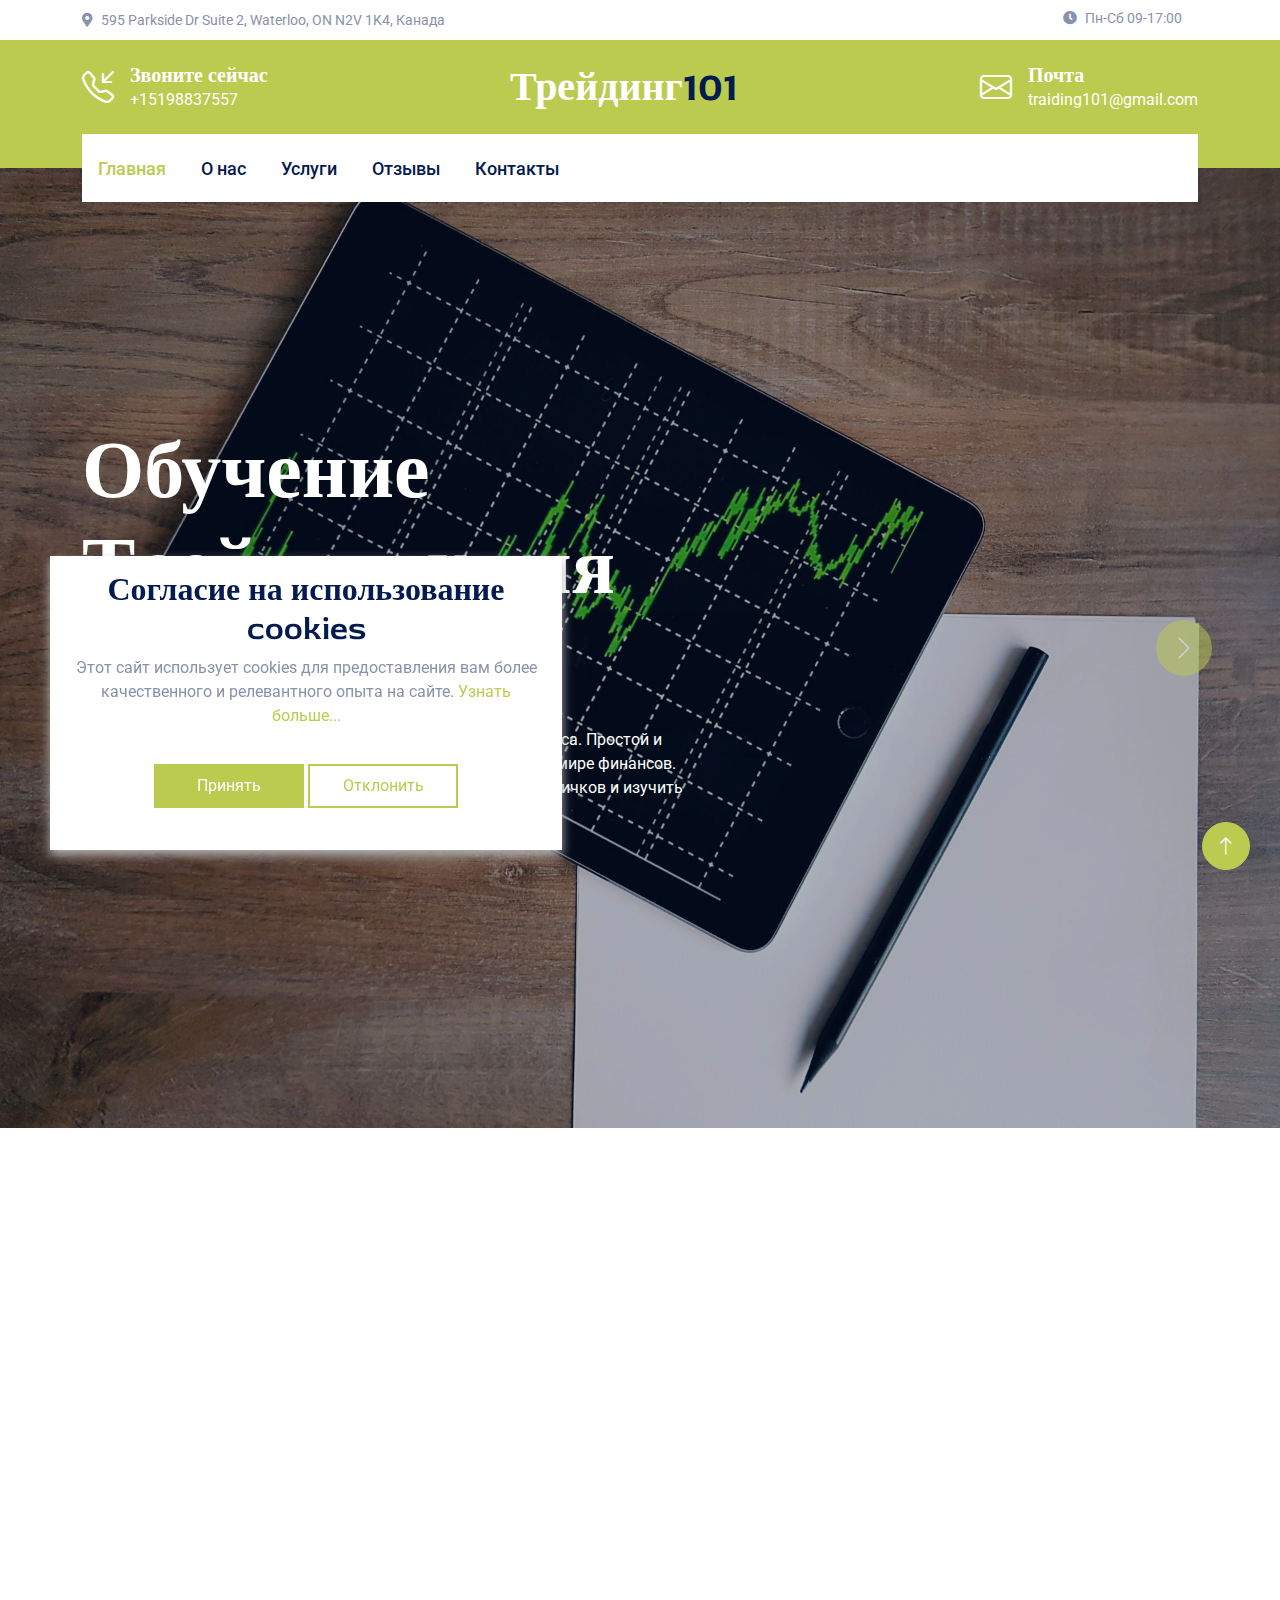
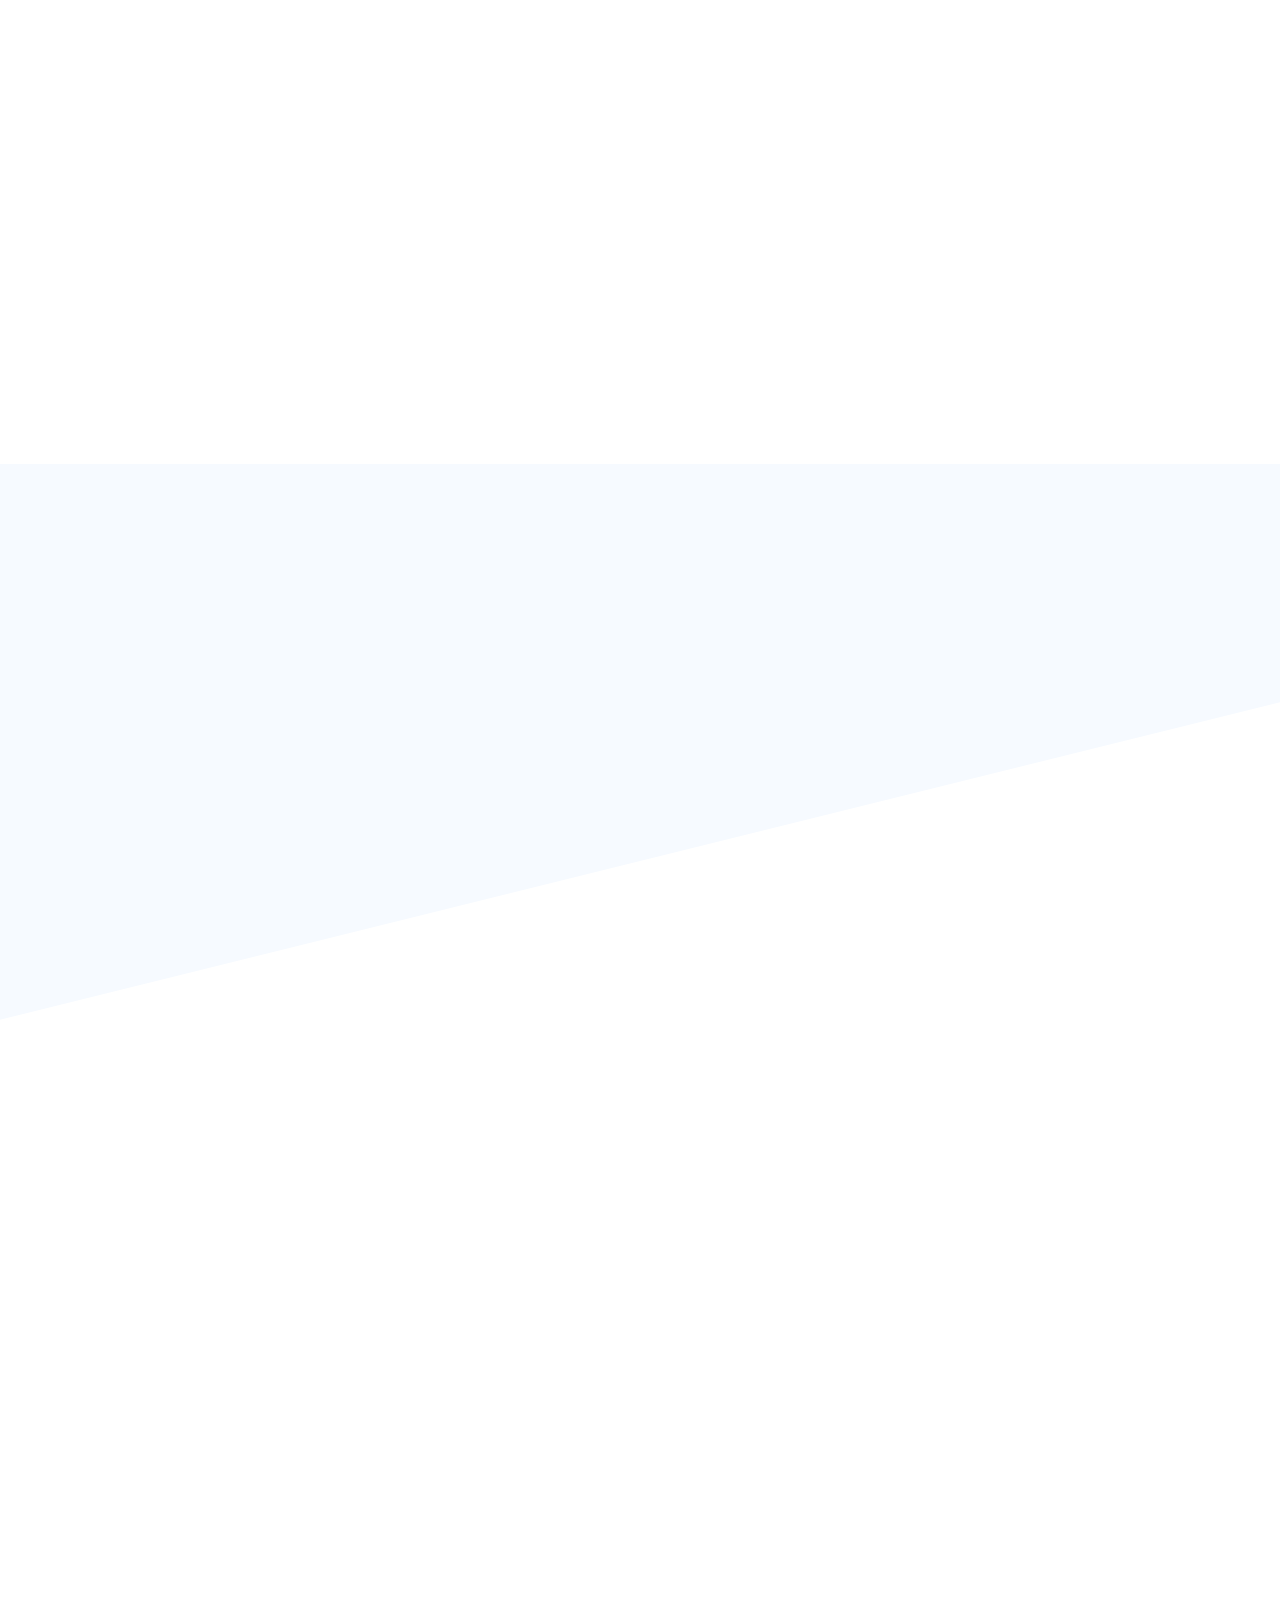
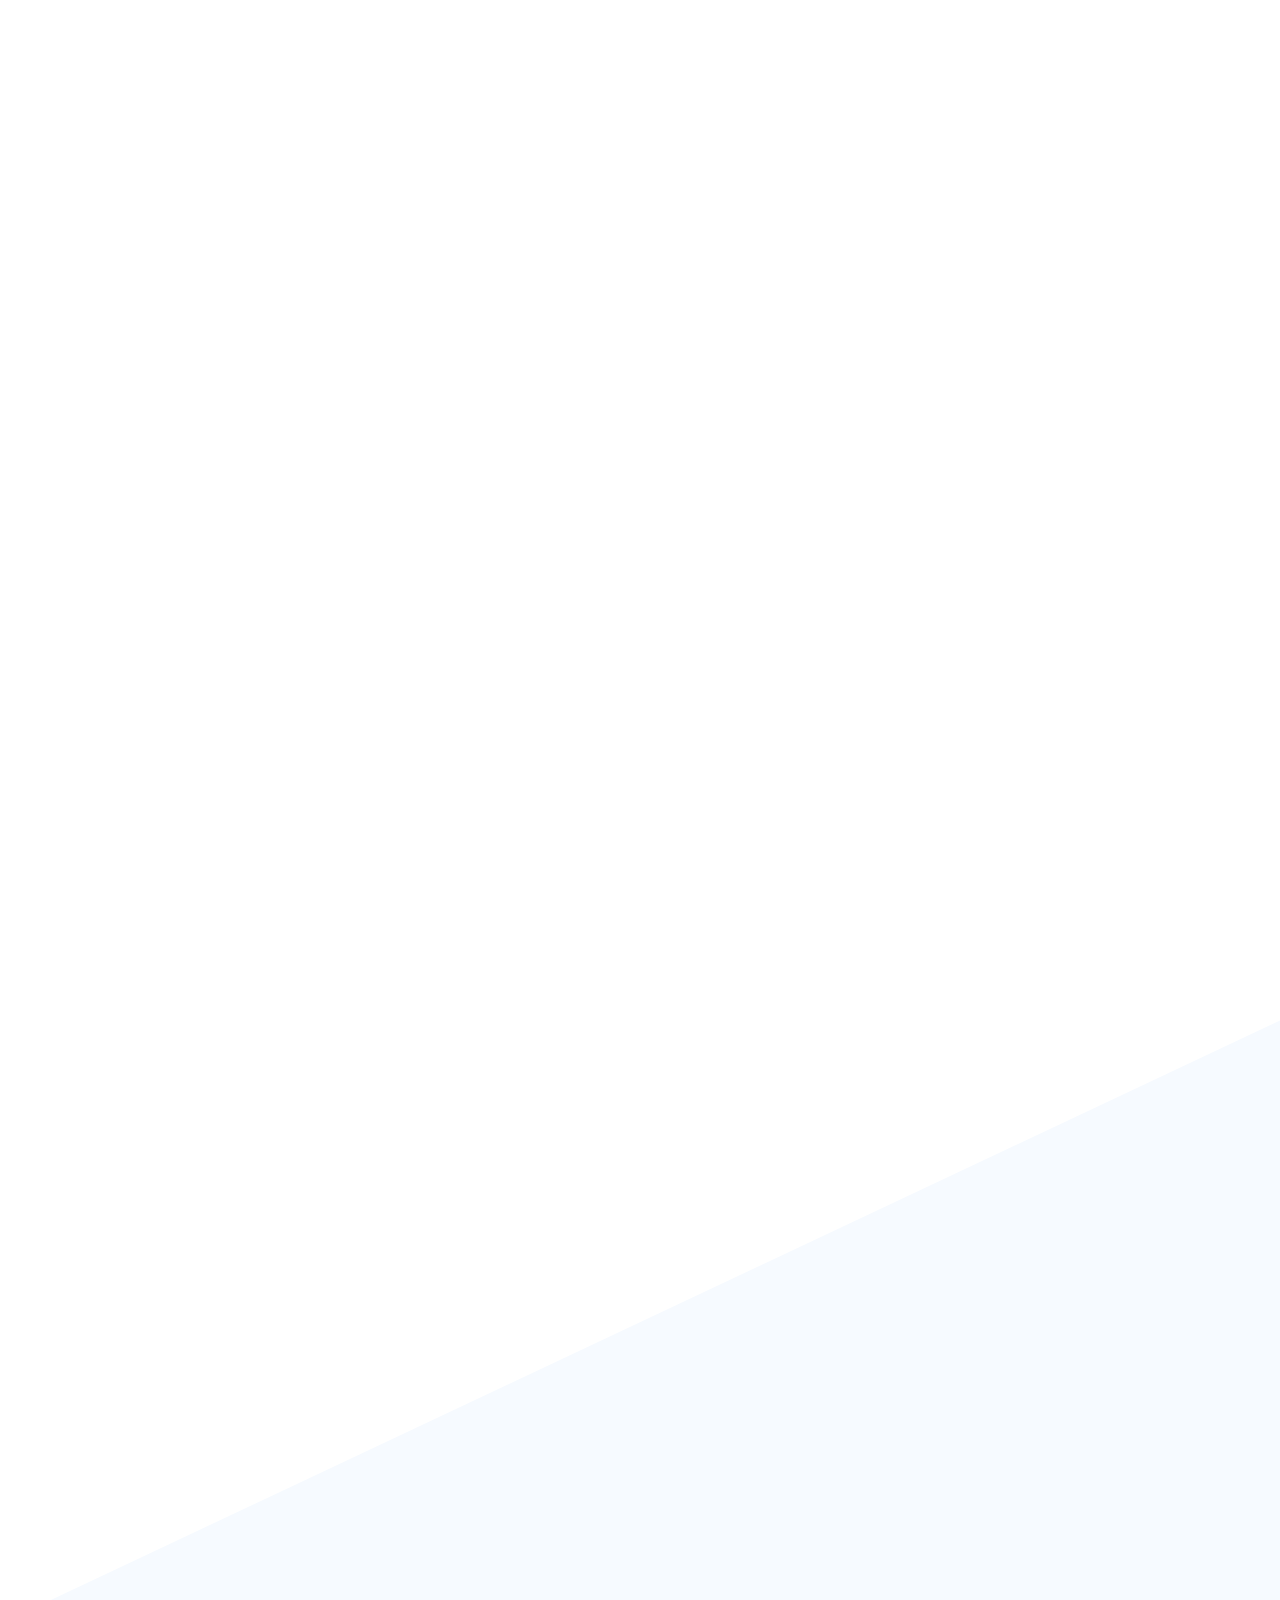
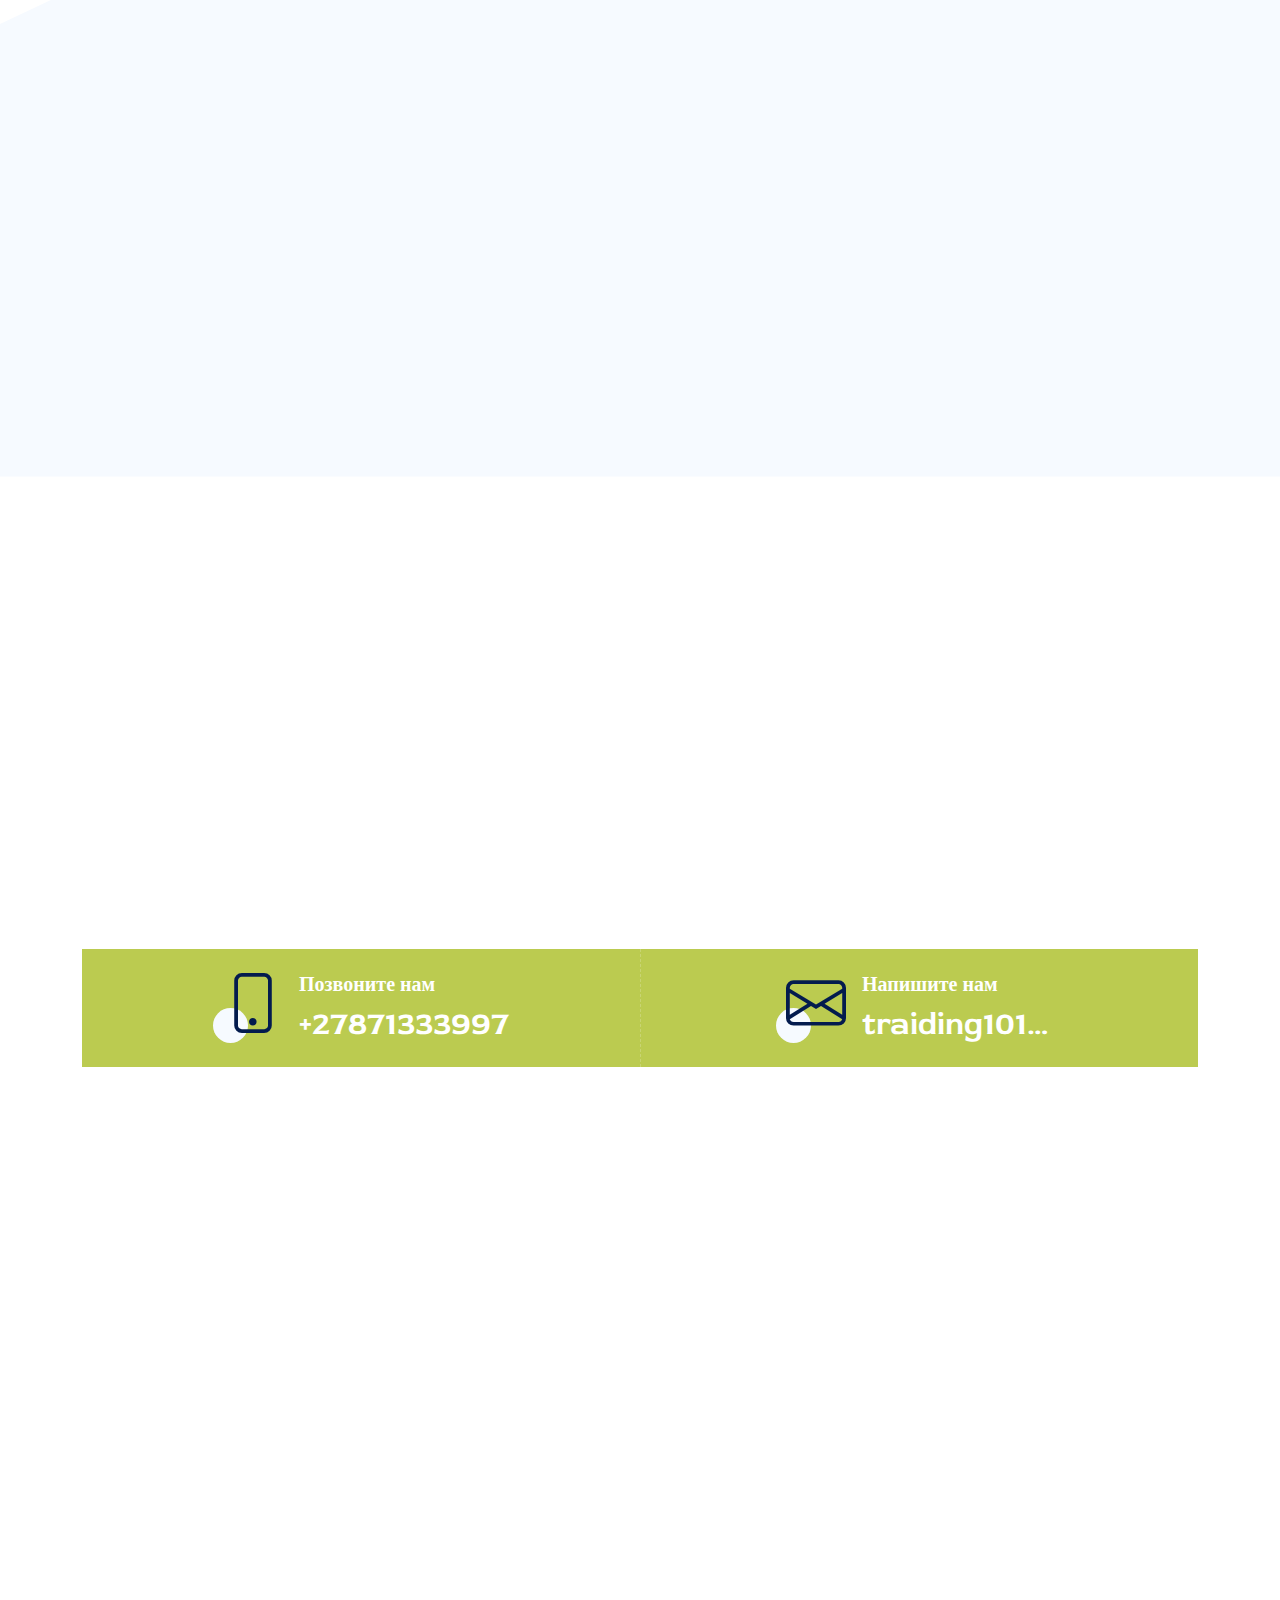
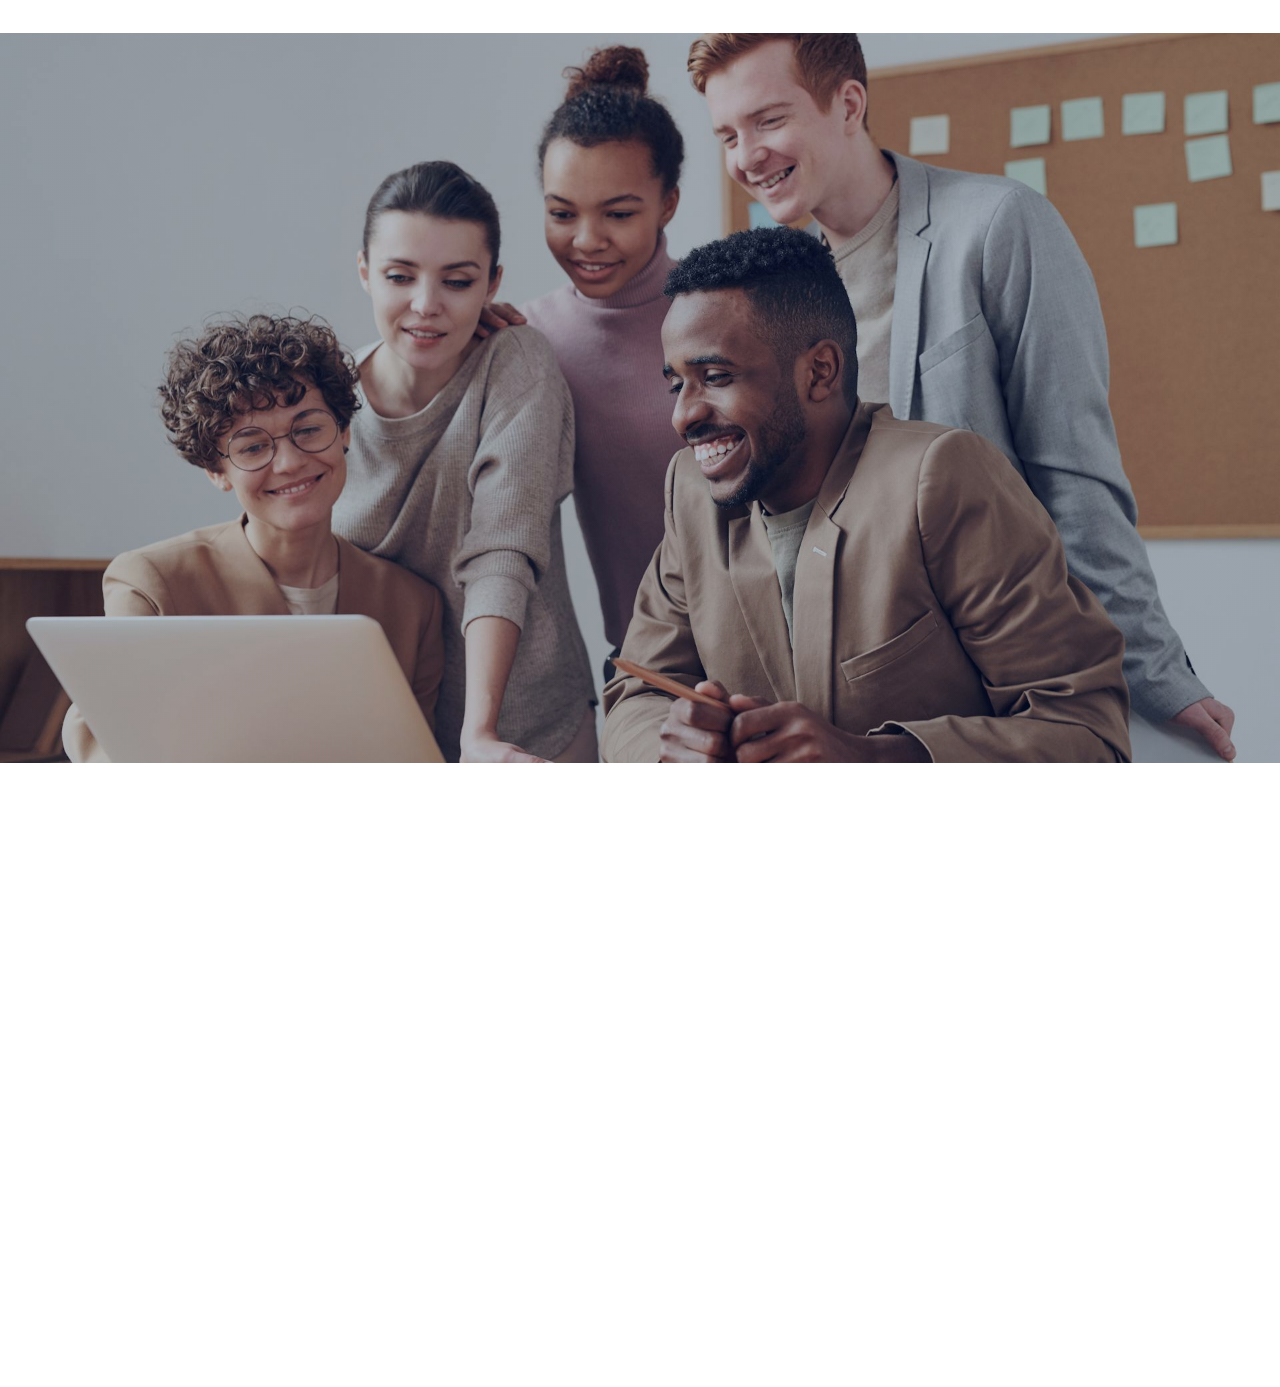
<file: index.html>
<!DOCTYPE html>
<html lang="en">
    <head>
        <meta charset="utf-8" />
        <title>Трейдинг</title>
        <meta content="width=device-width, initial-scale=1.0" name="viewport" />
        <meta content="" name="keywords" />
        <meta content="" name="description" />

        <!-- Favicon -->
        <link href="img/favicon.ico" rel="icon" />

        <!-- Google Web Fonts -->
        <link rel="preconnect" href="https://fonts.googleapis.com" />
        <link rel="preconnect" href="https://fonts.gstatic.com" crossorigin />
        <link
            href="https://fonts.googleapis.com/css2?family=Roboto:wght@400;500&family=Red+Rose:wght@600;700&display=swap"
            rel="stylesheet"
        />

        <!-- Icon Font Stylesheet -->
        <link
            href="https://cdnjs.cloudflare.com/ajax/libs/font-awesome/5.10.0/css/all.min.css"
            rel="stylesheet"
        />
        <link
            rel="stylesheet"
            href="https://cdn.jsdelivr.net/npm/bootstrap-icons@1.10.4/font/bootstrap-icons.css"
        />

        <!-- Libraries Stylesheet -->
        <link href="lib/animate/animate.min.css" rel="stylesheet" />
        <link
            href="lib/owlcarousel/assets/owl.carousel.min.css"
            rel="stylesheet"
        />

        <!-- Customized Bootstrap Stylesheet -->
        <link href="css/bootstrap.min.css" rel="stylesheet" />

        <!-- Template Stylesheet -->
        <link href="css/style.css" rel="stylesheet" />
    </head>

    <body>
        <!-- Spinner Start -->
        <div
            id="spinner"
            class="show bg-white position-fixed translate-middle w-100 vh-100 top-50 start-50 d-flex align-items-center justify-content-center"
        >
            <div
                class="spinner-border text-primary"
                role="status"
                style="width: 3rem; height: 3rem"
            ></div>
        </div>
        <!-- Spinner End -->

        <!-- Topbar Start -->
        <div class="container-fluid py-2 d-none d-lg-flex">
            <div class="container">
                <div class="d-flex justify-content-between">
                    <div>
                        <small class="me-3"
                            ><i class="fa fa-map-marker-alt me-2"></i>595
                            Parkside Dr Suite 2, Waterloo, ON N2V 1K4,
                            Канада</small
                        >
                    </div>
                    <nav class="breadcrumb mb-0">
                        <small class="me-3"
                            ><i class="fa fa-clock me-2"></i>Пн-Сб
                            09-17:00</small
                        >
                    </nav>
                </div>
            </div>
        </div>
        <!-- Topbar End -->

        <!-- Brand Start -->
        <div
            class="container-fluid bg-primary text-white pt-4 pb-5 d-none d-lg-flex"
        >
            <div class="container pb-2">
                <div class="d-flex align-items-center justify-content-between">
                    <div class="d-flex">
                        <i class="bi bi-telephone-inbound fs-2"></i>
                        <div class="ms-3">
                            <h5 class="text-white mb-0">Звоните сейчас</h5>
                            <span>+15198837557</span>
                        </div>
                    </div>
                    <a href="index.html" class="h1 text-white mb-0"
                        >Трейдинг<span class="text-dark">101</span></a
                    >
                    <div class="d-flex">
                        <i class="bi bi-envelope fs-2"></i>
                        <div class="ms-3">
                            <h5 class="text-white mb-0">Почта</h5>
                            <span>traiding101@gmail.com</span>
                        </div>
                    </div>
                </div>
            </div>
        </div>
        <!-- Brand End -->

        <div class="container-fluid sticky-top">
            <div class="container">
                <nav
                    class="navbar navbar-expand-lg navbar-light bg-white py-lg-0 px-lg-3"
                >
                    <button
                        type="button"
                        class="navbar-toggler me-0"
                        data-bs-toggle="collapse"
                        data-bs-target="#navbarCollapse"
                    >
                        <span class="navbar-toggler-icon"></span>
                    </button>
                    <div class="collapse navbar-collapse" id="navbarCollapse">
                        <div class="navbar-nav">
                            <a
                                href="index.html"
                                class="nav-item nav-link active"
                                >Главная</a
                            >
                            <a href="#about" class="nav-item nav-link">О нас</a>
                            <a href="#service" class="nav-item nav-link"
                                >Услуги</a
                            >
                            <a href="#testimonial" class="nav-item nav-link"
                                >Отзывы</a
                            >
                            <a href="#contact" class="nav-item nav-link"
                                >Контакты</a
                            >
                        </div>
                    </div>
                </nav>
            </div>
        </div>

        <!-- Carousel Start -->
        <div class="container-fluid header-carousel px-0 mb-5">
            <div
                id="header-carousel"
                class="carousel slide carousel-fade"
                data-bs-ride="carousel"
            >
                <div class="carousel-inner">
                    <div class="carousel-item active">
                        <img
                            class="w-100"
                            src="img/carousel-1.jpg"
                            alt="Image"
                        />
                        <div class="carousel-caption">
                            <div class="container">
                                <div class="row justify-content-start">
                                    <div class="col-lg-7 text-start">
                                        <h1
                                            class="display-1 text-white animated slideInRight mb-3"
                                        >
                                            Обучение Трейдингу для Новичков
                                        </h1>
                                        <p class="mb-5 animated slideInRight">
                                            Узнайте основы трейдинга с помощью
                                            нашего бесплатного курса. Простой и
                                            понятный курс трейдера поможет вам
                                            сделать первые шаги в мире финансов.
                                            Идеально подходит для тех, кто хочет
                                            начать трейдинг для новичков и
                                            изучить основные стратегии торговли.
                                        </p>
                                    </div>
                                </div>
                            </div>
                        </div>
                    </div>
                    <div class="carousel-item">
                        <img
                            class="w-100"
                            src="img/carousel-2.jpg"
                            alt="Image"
                        />
                        <div class="carousel-caption">
                            <div class="container">
                                <div class="row justify-content-end">
                                    <div class="col-lg-7 text-end">
                                        <h1
                                            class="display-1 text-white animated slideInLeft mb-3"
                                        >
                                            Трейдинг с помощью ИИ
                                        </h1>
                                        <p class="mb-5 animated slideInLeft">
                                            Освойте современные технологии в
                                            трейдинге! Научитесь использовать ИИ
                                            для анализа рынков и принятия
                                            решений. Этот курс трейдера
                                            познакомит вас с инновациями,
                                            которые упрощают обучение трейдингу
                                            и делают его более эффективным.
                                        </p>
                                    </div>
                                </div>
                            </div>
                        </div>
                    </div>
                </div>
                <button
                    class="carousel-control-prev"
                    type="button"
                    data-bs-target="#header-carousel"
                    data-bs-slide="prev"
                >
                    <span
                        class="carousel-control-prev-icon"
                        aria-hidden="true"
                    ></span>
                    <span class="visually-hidden">Previous</span>
                </button>
                <button
                    class="carousel-control-next"
                    type="button"
                    data-bs-target="#header-carousel"
                    data-bs-slide="next"
                >
                    <span
                        class="carousel-control-next-icon"
                        aria-hidden="true"
                    ></span>
                    <span class="visually-hidden">Next</span>
                </button>
            </div>
        </div>
        <!-- Carousel End -->

        <!-- About Start -->
        <div class="container-fluid py-5">
            <div class="container">
                <div class="row g-5">
                    <div class="col-lg-6 wow fadeIn" data-wow-delay="0.1s">
                        <div class="row g-0">
                            <div class="col-12">
                                <img
                                    class="img-fluid"
                                    style="width: 100%; height: 100%"
                                    src="img/approach.jpg"
                                />
                            </div>
                        </div>
                    </div>
                    <div class="col-lg-6 wow fadeIn" data-wow-delay="0.5s">
                        <h1 class="display-6 mb-4">
                            Наш Подход к Обучению Трейдингу для Новичков
                        </h1>
                        <p class="mb-4">
                            Мы стремимся сделать обучение трейдингу доступным и
                            эффективным для каждого, кто только начинает
                            осваивать финансовые рынки. Наш бесплатный курс
                            трейдера охватывает все ключевые элементы успешного
                            трейдинга, от базовых понятий до использования
                            современных технологий. Независимо от того, есть ли
                            у вас опыт в торговле или вы только начинаете свой
                            путь, наш курс адаптирован для всех уровней. Особое
                            внимание уделяется трейдингу для новичков, где мы
                            разбираем, как грамотно анализировать рынки,
                            управлять капиталом и строить успешные торговые
                            стратегии. Мы понимаем, что первые шаги в трейдинге
                            могут быть сложными, поэтому наша программа
                            разработана с упором на простоту и постепенное
                            освоение материала. Одна из уникальных особенностей
                            курса — это обучение трейдингу с помощью ИИ.
                            Искусственный интеллект становится важным
                            инструментом для анализа огромных объемов данных и
                            предсказания рыночных движений. Мы покажем вам, как
                            использовать ИИ для оптимизации торговых решений,
                            минимизации рисков и повышения эффективности
                            торговли. Интеграция ИИ в трейдинг позволяет даже
                            новичкам принимать обоснованные решения на основе
                            данных, что делает обучение более практичным и
                            актуальным в условиях современного рынка. Наш подход
                            сочетает проверенные временем методы с передовыми
                            технологиями, чтобы сделать ваш путь в мир трейдинга
                            легким и увлекательным. Вы получите не только
                            теоретические знания, но и практические навыки,
                            которые помогут вам уверенно двигаться вперед. С
                            нашим курсом трейдера вы будете готовы к реальной
                            торговле и сможете применять полученные знания для
                            достижения своих финансовых целей.
                        </p>
                    </div>
                </div>
            </div>
        </div>
        <!-- About End -->

        <!-- Video Modal Start -->
        <div
            class="modal modal-video fade"
            id="videoModal"
            tabindex="-1"
            aria-labelledby="exampleModalLabel"
            aria-hidden="true"
        >
            <div class="modal-dialog">
                <div class="modal-content rounded-0">
                    <div class="modal-header">
                        <h3 class="modal-title" id="exampleModalLabel">
                            Youtube Video
                        </h3>
                        <button
                            type="button"
                            class="btn-close"
                            data-bs-dismiss="modal"
                            aria-label="Close"
                        ></button>
                    </div>
                    <div class="modal-body">
                        <!-- 16:9 aspect ratio -->
                        <div class="ratio ratio-16x9">
                            <iframe
                                class="embed-responsive-item"
                                src=""
                                id="video"
                                allowfullscreen
                                allowscriptaccess="always"
                                allow="autoplay"
                            ></iframe>
                        </div>
                    </div>
                </div>
            </div>
        </div>
        <!-- Video Modal End -->

        <!-- Service Start -->
        <div id="service" class="container-fluid container-service py-5">
            <div class="container pt-5">
                <div
                    class="text-center mx-auto wow fadeInUp"
                    data-wow-delay="0.1s"
                    style="max-width: 600px"
                >
                    <h1 class="display-6 mb-3">Наши Услуги</h1>
                    <p class="mb-5">
                        Мы предлагаем комплексный подход к обучению трейдингу,
                        специально разработанный для начинающих трейдеров. Наши
                        услуги включают в себя широкий спектр инструментов и
                        программ, которые помогут вам освоить основные принципы
                        торговли на финансовых рынках. Мы предоставляем
                        качественное обучение трейдингу, доступное каждому, кто
                        хочет сделать первые шаги в мире Трейдингиций и
                        торговли. Используя передовые технологии, такие как ИИ,
                        и наши проверенные методики, мы помогаем вам быстро и
                        эффективно перейти от теории к практике.
                    </p>
                </div>
                <div class="row g-4">
                    <div
                        class="col-lg-4 col-md-6 wow fadeInUp"
                        data-wow-delay="0.1s"
                    >
                        <div class="service-item">
                            <h5 class="mb-3">
                                Индивидуальное Обучение Трейдингу для Новичков
                            </h5>
                            <p class="mb-4">
                                Мы предлагаем курсы, специально созданные для
                                новичков. Пошаговое руководство по основам
                                трейдинга поможет вам уверенно начать свою
                                карьеру, даже если у вас нет опыта. Все
                                материалы доступны в простом и понятном формате.
                            </p>
                        </div>
                    </div>
                    <div
                        class="col-lg-4 col-md-6 wow fadeInUp"
                        data-wow-delay="0.3s"
                    >
                        <div class="service-item">
                            <h5 class="mb-3">Трейдинг с Помощью ИИ</h5>
                            <p class="mb-4">
                                Научитесь использовать передовые технологии и
                                искусственный интеллект для анализа рынков. Мы
                                покажем вам, как ИИ помогает принимать более
                                точные торговые решения, минимизируя риски и
                                увеличивая ваши шансы на успех.
                            </p>
                        </div>
                    </div>
                    <div
                        class="col-lg-4 col-md-6 wow fadeInUp"
                        data-wow-delay="0.5s"
                    >
                        <div class="service-item">
                            <h5 class="mb-3">Практический Курс Трейдера</h5>
                            <p class="mb-4">
                                Пройдите полноценный курс трейдера, который
                                включает как теоретическую часть, так и
                                практические задания. Вы получите возможность
                                применить свои знания на реальных данных,
                                развивая навыки для успешной торговли на рынке.
                            </p>
                        </div>
                    </div>
                </div>
            </div>
        </div>
        <!-- Service End -->

        <!-- About Start -->
        <div id="about" class="container-fluid py-5">
            <div class="container">
                <div class="row g-5">
                    <div class="col-lg-6 wow fadeIn" data-wow-delay="0.1s">
                        <div class="row g-0">
                            <div class="col-6">
                                <img class="img-fluid" src="img/about-1.jpg" />
                            </div>
                            <div class="col-6">
                                <img class="img-fluid" src="img/about-2.jpg" />
                            </div>
                            <div class="col-6">
                                <img class="img-fluid" src="img/about-3.jpg" />
                            </div>
                            <div class="col-6">
                                <div
                                    class="bg-primary w-100 h-100 mt-n5 ms-n5 d-flex flex-column align-items-center justify-content-center"
                                >
                                    <div class="icon-box-light">
                                        <i class="bi bi-award text-dark"></i>
                                    </div>
                                    <h1
                                        class="display-1 text-white mb-0"
                                        data-toggle="counter-up"
                                    >
                                        9
                                    </h1>
                                    <small class="fs-5 text-white"
                                        >Лет Опыта</small
                                    >
                                </div>
                            </div>
                        </div>
                    </div>
                    <div class="col-lg-6 wow fadeIn" data-wow-delay="0.5s">
                        <h1 class="display-6 mb-4">
                            Как Мы Помогаем Новичкам Освоить Трейдинг с Помощью
                            Инновационных Подходов и ИИ
                        </h1>
                        <p class="mb-4">
                            Мы — команда экспертов, которая стремится сделать
                            обучение трейдингу доступным и понятным для всех,
                            кто хочет погрузиться в мир финансовых рынков. Наша
                            основная цель — помочь начинающим трейдерам уверенно
                            стартовать, предоставляя качественный курс трейдера,
                            который охватывает как базовые знания, так и
                            современные инструменты торговли. Мы понимаем, что
                            трейдинг для новичков может показаться сложным и
                            непонятным, поэтому наш подход направлен на
                            постепенное и легкое освоение материала.
                        </p>
                        <div class="row g-4 g-sm-5 justify-content-center">
                            <div class="col-sm-6">
                                <div
                                    class="about-fact btn-square flex-column rounded-circle bg-primary ms-sm-auto"
                                >
                                    <p class="text-white mb-0">Награды</p>
                                    <h1
                                        class="text-white mb-0"
                                        data-toggle="counter-up"
                                    >
                                        79
                                    </h1>
                                </div>
                            </div>
                            <div class="col-sm-6 text-start">
                                <div
                                    class="about-fact btn-square flex-column rounded-circle bg-secondary me-sm-auto"
                                >
                                    <p class="text-white mb-0">
                                        Завершенные Дела
                                    </p>
                                    <h1
                                        class="text-white mb-0"
                                        data-toggle="counter-up"
                                    >
                                        258
                                    </h1>
                                </div>
                            </div>
                            <div class="col-sm-6">
                                <div
                                    class="about-fact mt-n130 btn-square flex-column rounded-circle bg-dark mx-sm-auto"
                                >
                                    <p class="text-white mb-0">
                                        Довольные Клиенты
                                    </p>
                                    <h1
                                        class="text-white mb-0"
                                        data-toggle="counter-up"
                                    >
                                        2390
                                    </h1>
                                </div>
                            </div>
                        </div>
                    </div>
                </div>
            </div>
        </div>

        <!-- About End -->

        <!-- Team Start -->
        <div class="container-fluid container-team py-5">
            <div class="container pb-5">
                <div class="row g-5 align-items-center mb-5">
                    <div class="col-md-6 wow fadeIn" data-wow-delay="0.3s">
                        <img
                            class="img-fluid w-100"
                            src="img/team-1.jpg"
                            alt=""
                        />
                    </div>
                    <div class="col-md-6 wow fadeIn" data-wow-delay="0.5s">
                        <h1 class="display-6 mb-3">Алексей Смирнов</h1>
                        <p class="mb-1">Финансовый аналитик и трейдер</p>
                        <p class="mb-4">
                            Алексей — эксперт с более чем 10-летним опытом в
                            финансовых рынках. Он специализируется на обучении
                            трейдингу для новичков, помогая каждому студенту
                            понять основы торговли и стратегии, которые можно
                            применять сразу. В его курсах простые объяснения
                            сложных концепций делают обучение доступным для
                            всех.
                        </p>
                    </div>
                </div>
                <div class="row g-4">
                    <div
                        class="col-lg-3 col-md-6 wow fadeInUp"
                        data-wow-delay="0.1s"
                    >
                        <div class="team-item">
                            <div class="position-relative overflow-hidden">
                                <img
                                    class="img-fluid w-100"
                                    src="img/team-2.jpg"
                                    alt=""
                                />
                            </div>
                            <div class="text-center p-4">
                                <h5 class="mb-1">Мария Кузнецова</h5>
                                <span
                                    >Специалист по трейдингу с использованием
                                    ИИ</span
                                >
                            </div>
                        </div>
                    </div>
                    <div
                        class="col-lg-3 col-md-6 wow fadeInUp"
                        data-wow-delay="0.3s"
                    >
                        <div class="team-item">
                            <div class="position-relative overflow-hidden">
                                <img
                                    class="img-fluid w-100"
                                    src="img/team-3.jpg"
                                    alt=""
                                />
                            </div>
                            <div class="text-center p-4">
                                <h5 class="mb-1">Дмитрий Ильин</h5>
                                <span>Финансовий Трейдер и риск-менеджер</span>
                            </div>
                        </div>
                    </div>
                    <div
                        class="col-lg-3 col-md-6 wow fadeInUp"
                        data-wow-delay="0.5s"
                    >
                        <div class="team-item">
                            <div class="position-relative overflow-hidden">
                                <img
                                    class="img-fluid w-100"
                                    src="img/team-4.jpg"
                                    alt=""
                                />
                            </div>
                            <div class="text-center p-4">
                                <h5 class="mb-1">Ольга Соколова</h5>
                                <span>
                                    Преподаватель по техническому анализу</span
                                >
                            </div>
                        </div>
                    </div>
                    <div
                        class="col-lg-3 col-md-6 wow fadeInUp"
                        data-wow-delay="0.7s"
                    >
                        <div class="team-item">
                            <div class="position-relative overflow-hidden">
                                <img
                                    class="img-fluid w-100"
                                    src="img/team-5.jpg"
                                    alt=""
                                />
                            </div>
                            <div class="text-center p-4">
                                <h5 class="mb-1">Иван Петров</h5>
                                <span
                                    >Стратег по разработке торговых систем</span
                                >
                            </div>
                        </div>
                    </div>
                </div>
            </div>
        </div>
        <!-- Team End -->

        <!-- Contact Start -->
        <div id="contact" class="container-fluid py-5">
            <div class="container py-5">
                <div
                    class="text-center mx-auto wow fadeInUp"
                    data-wow-delay="0.1s"
                    style="max-width: 600px"
                >
                    <h1 class="display-6 mb-3">
                        Есть вопросы? Свяжитесь с нами
                    </h1>
                    <p class="mb-5">
                        У вас есть вопросы по обучению трейдингу или хотите
                        узнать больше о нашем бесплатном курсе трейдера? Мы
                        всегда готовы помочь вам на пути к освоению финансовых
                        рынков. Наша команда ответит на все ваши вопросы, будь
                        то трейдинг для новичков, использование ИИ в торговле
                        или детали наших курсов. Независимо от того, на каком
                        этапе обучения вы находитесь, мы предоставим вам
                        поддержку и необходимые ресурсы, чтобы ваше обучение
                        трейдингу было максимально эффективным. Не стесняйтесь
                        обращаться к нам — мы здесь, чтобы помочь вам начать
                        успешную карьеру в трейдинге!
                    </p>
                </div>
                <div class="row contact-info position-relative g-0 mb-5">
                    <div class="col-lg-6">
                        <a
                            href="tel:+0123456789"
                            class="d-flex justify-content-lg-center bg-primary p-4"
                        >
                            <div class="icon-box-light flex-shrink-0">
                                <i class="bi bi-phone text-dark"></i>
                            </div>
                            <div class="ms-3">
                                <h5 class="text-white">Позвоните нам</h5>
                                <h2 class="text-white mb-0">+27871333997</h2>
                            </div>
                        </a>
                    </div>
                    <div class="col-lg-6">
                        <a
                            href="mailto:info@example.com"
                            class="d-flex justify-content-lg-center bg-primary p-4"
                        >
                            <div class="icon-box-light flex-shrink-0">
                                <i class="bi bi-envelope text-dark"></i>
                            </div>
                            <div class="ms-3">
                                <h5 class="text-white">Напишите нам</h5>
                                <h2
                                    class="text-white mb-0"
                                    style="
                                        text-overflow: ellipsis;
                                        white-space: nowrap;
                                        overflow: hidden;
                                        width: 200px;
                                    "
                                >
                                    traiding101@gmail.com
                                </h2>
                            </div>
                        </a>
                    </div>
                </div>
                <div class="row g-5">
                    <div class="col-lg-6 wow fadeInUp" data-wow-delay="0.1s">
                        <form>
                            <div class="row g-3">
                                <div class="col-md-12">
                                    <div class="form-floating">
                                        <input
                                            type="text"
                                            class="form-control"
                                            id="name"
                                            placeholder="Ваше имя"
                                        />
                                        <label for="name">Ваше имя</label>
                                    </div>
                                </div>
                                <div class="col-md-12">
                                    <div class="form-floating">
                                        <input
                                            type="email"
                                            class="form-control"
                                            id="email"
                                            placeholder="Ваш email"
                                        />
                                        <label for="email">Ваш email</label>
                                        <div id="result"></div>
                                    </div>
                                </div>
                                <div class="col-12">
                                    <div class="form-floating">
                                        <textarea
                                            class="form-control"
                                            placeholder="Оставьте ваше сообщение здесь"
                                            id="message"
                                            style="height: 200px"
                                        ></textarea>
                                        <label for="message">Сообщение</label>
                                    </div>
                                </div>
                                <div class="col-12">
                                    <button
                                        class="btn btn-primary py-3 px-5"
                                        type="submit"
                                        id="submit"
                                        onclick="sendForm()"
                                    >
                                        Отправить сообщение
                                    </button>
                                </div>
                            </div>
                        </form>
                    </div>
                    <div class="col-lg-6 wow fadeInUp" data-wow-delay="0.5s">
                        <iframe
                            src="https://www.google.com/maps/embed?pb=!1m18!1m12!1m3!1d15012400.3563374!2d-95.989235!3d62.65732794999999!2m3!1f0!2f0!3f0!3m2!1i1024!2i768!4f13.1!3m3!1m2!1s0x882bf48b222239fd%3A0xc3508e0777e2ed6f!2sCanada%20Forum%20for%20Impact%20Investment%20and%20Development!5e0!3m2!1suk!2sua!4v1728289866969!5m2!1suk!2sua"
                            class="w-100 h-100"
                            frameborder="0"
                            style="min-height: 300px; border: 0"
                            allowfullscreen=""
                            aria-hidden="false"
                            tabindex="0"
                        ></iframe>
                    </div>
                </div>
            </div>
        </div>
        <!-- Contact End -->

        <!-- Testimonial Start -->
        <div id="testimonial" class="container-fluid testimonial py-5">
            <div class="container pt-5">
                <div class="row gy-5 gx-0">
                    <div
                        class="col-lg-6 pe-lg-5 wow fadeIn"
                        data-wow-delay="0.3s"
                    >
                        <h1 class="display-6 text-white mb-4">
                            Отзывы наших Студентов
                        </h1>
                        <p class="text-white mb-5">
                            Мы гордимся тем, что можем помогать новичкам на их
                            пути в мир трейдинга. Обучение трейдингу — это не
                            только теория, но и практика, и наши студенты
                            подтверждают это. Вот что они говорят о нашем
                            бесплатном курсе трейдера и о том, как он изменил их
                            восприятие торговли на финансовых рынках.
                        </p>
                    </div>
                    <div
                        class="col-lg-6 mb-n5 wow fadeIn"
                        data-wow-delay="0.5s"
                    >
                        <div class="bg-white p-5">
                            <div
                                class="owl-carousel testimonial-carousel wow fadeIn"
                                data-wow-delay="0.1s"
                            >
                                <div class="testimonial-item">
                                    <div class="icon-box-primary mb-4">
                                        <i
                                            class="bi bi-chat-left-quote text-dark"
                                        ></i>
                                    </div>
                                    <p class="fs-5 mb-4">
                                        "Я никогда не думала, что смогу
                                        заниматься трейдингом, но этот курс для
                                        новичков открыл для меня новые
                                        горизонты. Обучение трейдингу было
                                        организовано на высшем уровне: материал
                                        объясняется доступно, а примеры реальных
                                        ситуаций помогают лучше усвоить
                                        информацию. Особенно понравилась тема
                                        трейдинга с помощью ИИ. Я научилась
                                        использовать современные технологии для
                                        анализа рынков, и это действительно
                                        изменило мой подход к торговле.
                                        Рекомендую всем, кто хочет начать свой
                                        путь в трейдинге!"
                                    </p>
                                    <div class="d-flex align-items-center">
                                        <img
                                            class="flex-shrink-0"
                                            src="img/testimonial-2.jpg"
                                            alt=""
                                        />
                                        <div class="ps-3">
                                            <h5 class="mb-1">Анна Вольф</h5>
                                        </div>
                                    </div>
                                </div>
                                <div class="testimonial-item">
                                    <div class="icon-box-primary mb-4">
                                        <i
                                            class="bi bi-chat-left-quote text-dark"
                                        ></i>
                                    </div>
                                    <p class="fs-5 mb-4">
                                        "Я пришел на курс с нулевыми знаниями в
                                        области трейдинга. Сначала мне было
                                        сложно, но благодаря пошаговому обучению
                                        я быстро освоил основы. Преподаватели
                                        очень внимательные и готовы помочь в
                                        любой момент. Они объясняют даже самые
                                        сложные вещи простыми словами. Теперь я
                                        уверенно чувствую себя на рынке и
                                        планирую продолжать развиваться в
                                        трейдинге. Спасибо за отличный курс!"
                                    </p>
                                    <div class="d-flex align-items-center">
                                        <img
                                            class="flex-shrink-0"
                                            src="img/testimonial-1.jpg"
                                            alt=""
                                        />
                                        <div class="ps-3">
                                            <h5 class="mb-1">
                                                Сергей Армстронг
                                            </h5>
                                        </div>
                                    </div>
                                </div>
                                <div class="testimonial-item">
                                    <div class="icon-box-primary mb-4">
                                        <i
                                            class="bi bi-chat-left-quote text-dark"
                                        ></i>
                                    </div>
                                    <p class="fs-5 mb-4">
                                        "Курс трейдера стал для меня настоящим
                                        открытием. Я долго искала качественное
                                        обучение трейдингу, и, наконец, нашла
                                        то, что нужно. Программа курса
                                        охватывает все аспекты, и я особенно
                                        впечатлён тем, как просто и доступно
                                        объясняются темы. Трейдинг с помощью ИИ
                                        стал моим любимым разделом, так как я
                                        поняла, как использовать технологии для
                                        принятия более взвешенных решений.
                                        Теперь я уверенно торгую и уже вижу
                                        результаты!"
                                    </p>
                                    <div class="d-flex align-items-center">
                                        <img
                                            class="flex-shrink-0"
                                            src="img/testimonial-4.jpg"
                                            alt=""
                                        />
                                        <div class="ps-3">
                                            <h5 class="mb-1">Ирина Аспиналл</h5>
                                        </div>
                                    </div>
                                </div>
                                <div class="testimonial-item">
                                    <div class="icon-box-primary mb-4">
                                        <i
                                            class="bi bi-chat-left-quote text-dark"
                                        ></i>
                                    </div>
                                    <p class="fs-5 mb-4">
                                        "Прошел курс для новичков и остался
                                        очень доволен. Обучение трейдингу в
                                        таком формате было именно тем, что мне
                                        нужно. Я научился не только основам
                                        торговли, но и получил практические
                                        навыки, которые можно применять сразу.
                                        Преподаватели всегда были на связи и
                                        отвечали на все вопросы. Теперь я могу
                                        уверенно начинать свою карьеру трейдера,
                                        и за это я очень благодарен!"
                                    </p>
                                    <div class="d-flex align-items-center">
                                        <img
                                            class="flex-shrink-0"
                                            src="img/testimonial-3.jpg"
                                            alt=""
                                        />
                                        <div class="ps-3">
                                            <h5 class="mb-1">
                                                Алексей Монтгомери
                                            </h5>
                                        </div>
                                    </div>
                                </div>
                            </div>
                        </div>
                    </div>
                </div>
            </div>
        </div>
        <!-- Testimonial End -->

        <!-- Footer Start -->
        <div
            class="container-fluid footer position-relative bg-dark text-white-50 py-5 wow fadeIn"
            data-wow-delay="0.1s"
        >
            <div class="container">
                <div class="row g-5 py-5">
                    <div class="col-lg-6 pe-lg-5">
                        <a href="index.html" class="navbar-brand">
                            <h1 class="h1 text-primary mb-0">
                                Трейдинг<span class="text-white">101</span>
                            </h1>
                        </a>
                        <p class="fs-5 mb-4">
                            Добро пожаловать на наш сайт, посвященный
                            бесплатному курсу обучения трейдингу для новичков!
                            Мы стремимся помочь каждому, кто хочет освоить
                            основы торговли на финансовых рынках. Наша команда
                            экспертов предлагает качественные материалы и
                            поддержку на каждом этапе вашего обучения.
                        </p>
                        <p>
                            <i class="fa fa-map-marker-alt me-2"></i>595
                            Parkside Dr Suite 2, Waterloo, ON N2V 1K4, Канада
                        </p>
                        <p><i class="fa fa-phone-alt me-2"></i>+15198837557</p>
                        <p>
                            <i class="fa fa-envelope me-2"></i
                            >traiding101@gmail.com
                        </p>
                    </div>
                    <div class="col-lg-6 ps-lg-5">
                        <div class="row g-5">
                            <div class="col-sm-6">
                                <h4 class="text-light mb-4">Быстрые ссылки</h4>
                                <a class="btn btn-link" href="index.html"
                                    >Главная</a
                                >
                                <a
                                    class="btn btn-link"
                                    href="index.html#contact"
                                    >Связаться с нами</a
                                >
                                <a class="btn btn-link" href="index.html#about"
                                    >О нас</a
                                >
                                <a class="btn btn-link" href="terms-of-use.html"
                                    >Условия использования</a
                                >
                                <a
                                    class="btn btn-link"
                                    href="privacy-policy.html"
                                    >Политика конфиденциальности</a
                                >
                            </div>

                            <div class="col-sm-6">
                                <h4 class="text-light mb-4">
                                    Популярние Услуги
                                </h4>
                                <a class="btn btn-link"
                                    >Индивидуальное Обучение Трейдингу для
                                    Новичков</a
                                >
                                <a class="btn btn-link"
                                    >Трейдинг с Помощью ИИ</a
                                >
                                <a class="btn btn-link"
                                    >Практический Курс Трейдера</a
                                >
                            </div>
                        </div>
                    </div>
                </div>
            </div>
        </div>
        <!-- Footer End -->

        <!-- Cookie banner -->
        <div class="cookie-wrapper show">
            <div>
                <i class="bx bx-cookie"></i>
                <h2 style="text-align: center">
                    Согласие на использование cookies
                </h2>
            </div>

            <div class="data">
                <p>
                    Этот сайт использует cookies для предоставления вам более
                    качественного и релевантного опыта на сайте.
                    <a href="#">Узнать больше...</a>
                </p>
            </div>

            <div class="buttons">
                <button class="cookie-button" id="acceptBtn">Принять</button>
                <button class="cookie-button" id="declineBtn">Отклонить</button>
            </div>
        </div>

        <!-- End Cookie banner -->

        <!-- Back to Top -->
        <a
            href="#"
            class="btn btn-lg btn-primary btn-lg-square rounded-circle back-to-top"
            ><i class="bi bi-arrow-up"></i
        ></a>

        <!-- JavaScript Libraries -->
        <script src="https://ajax.googleapis.com/ajax/libs/jquery/3.6.1/jquery.min.js"></script>
        <script src="https://cdn.jsdelivr.net/npm/bootstrap@5.0.0/dist/js/bootstrap.bundle.min.js"></script>
        <script src="lib/wow/wow.min.js"></script>
        <script src="lib/easing/easing.min.js"></script>
        <script src="lib/waypoints/waypoints.min.js"></script>
        <script src="lib/counterup/counterup.min.js"></script>
        <script src="lib/owlcarousel/owl.carousel.min.js"></script>

        <!-- Template Javascript -->
        <script src="js/main.js"></script>
        <script src="js/contact-form.js"></script>
        <script src="js/cookiebanner.js"></script>
    </body>
</html>
</file>
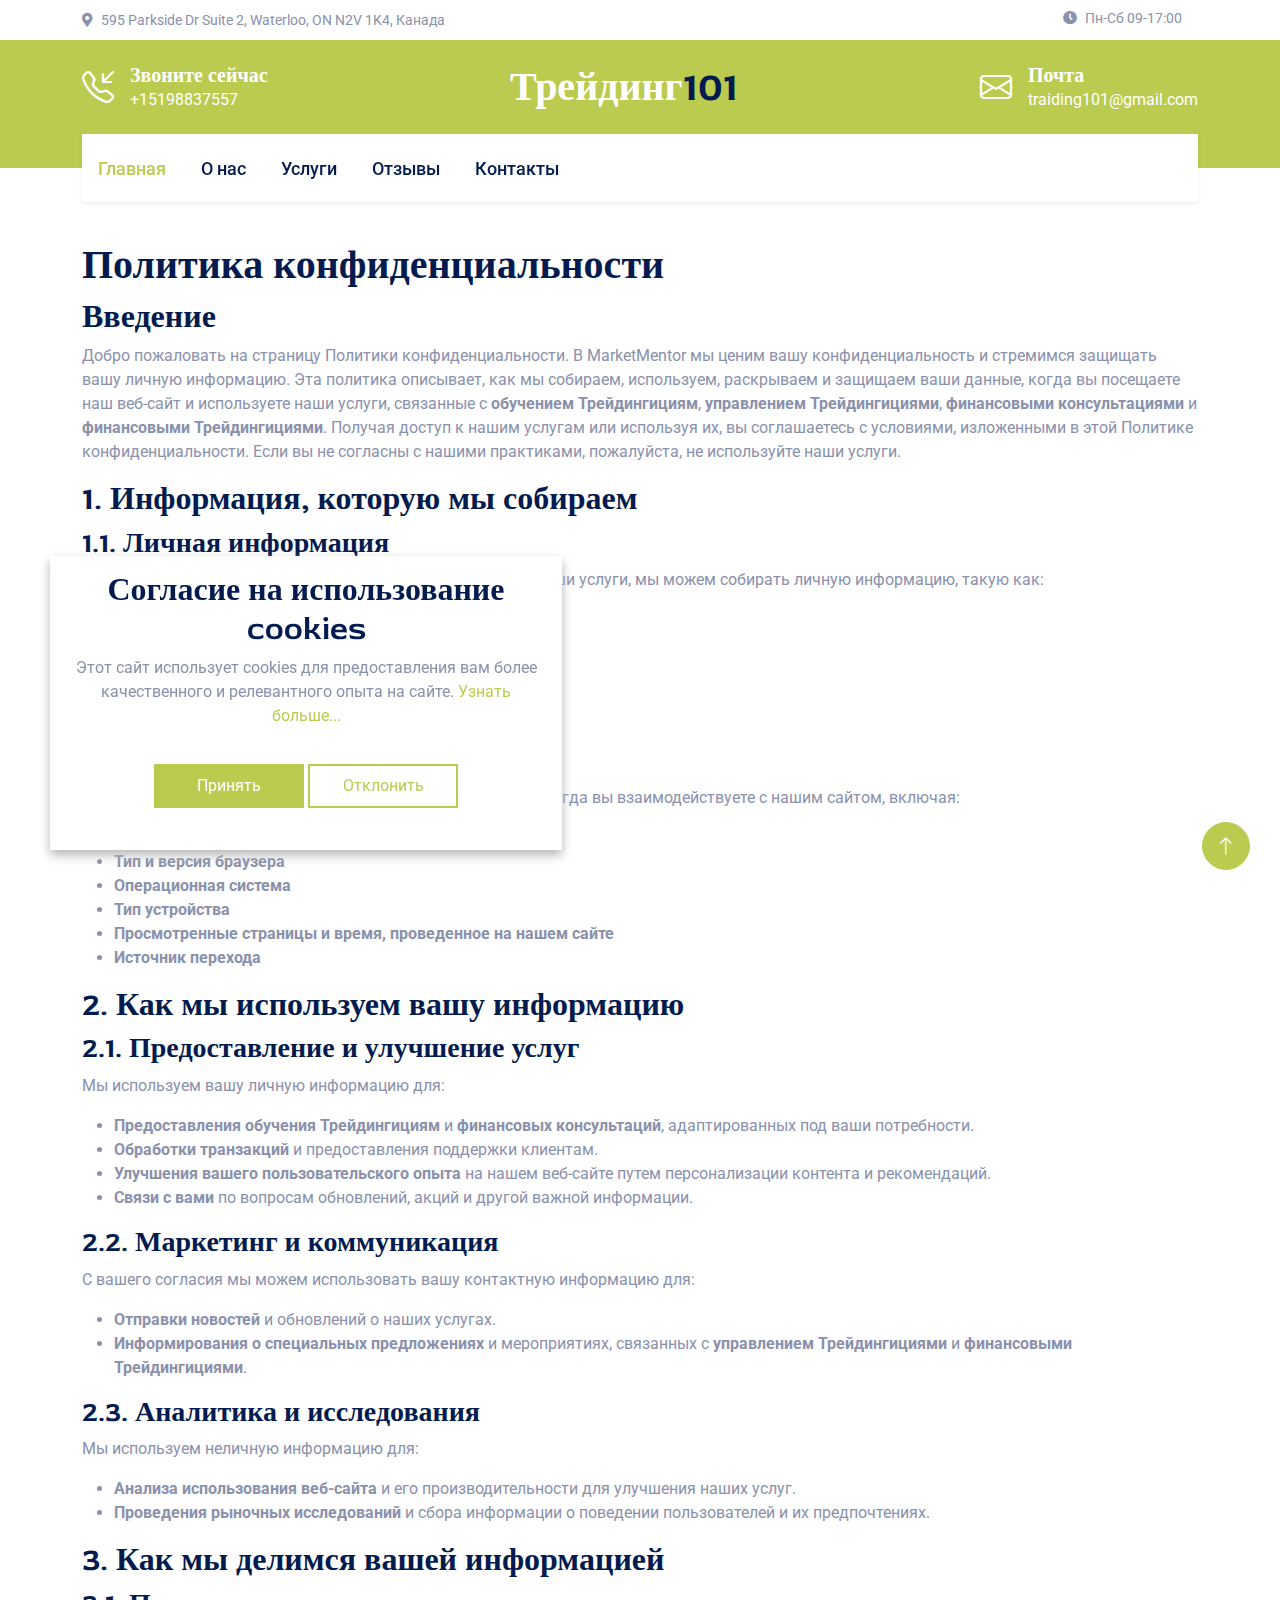
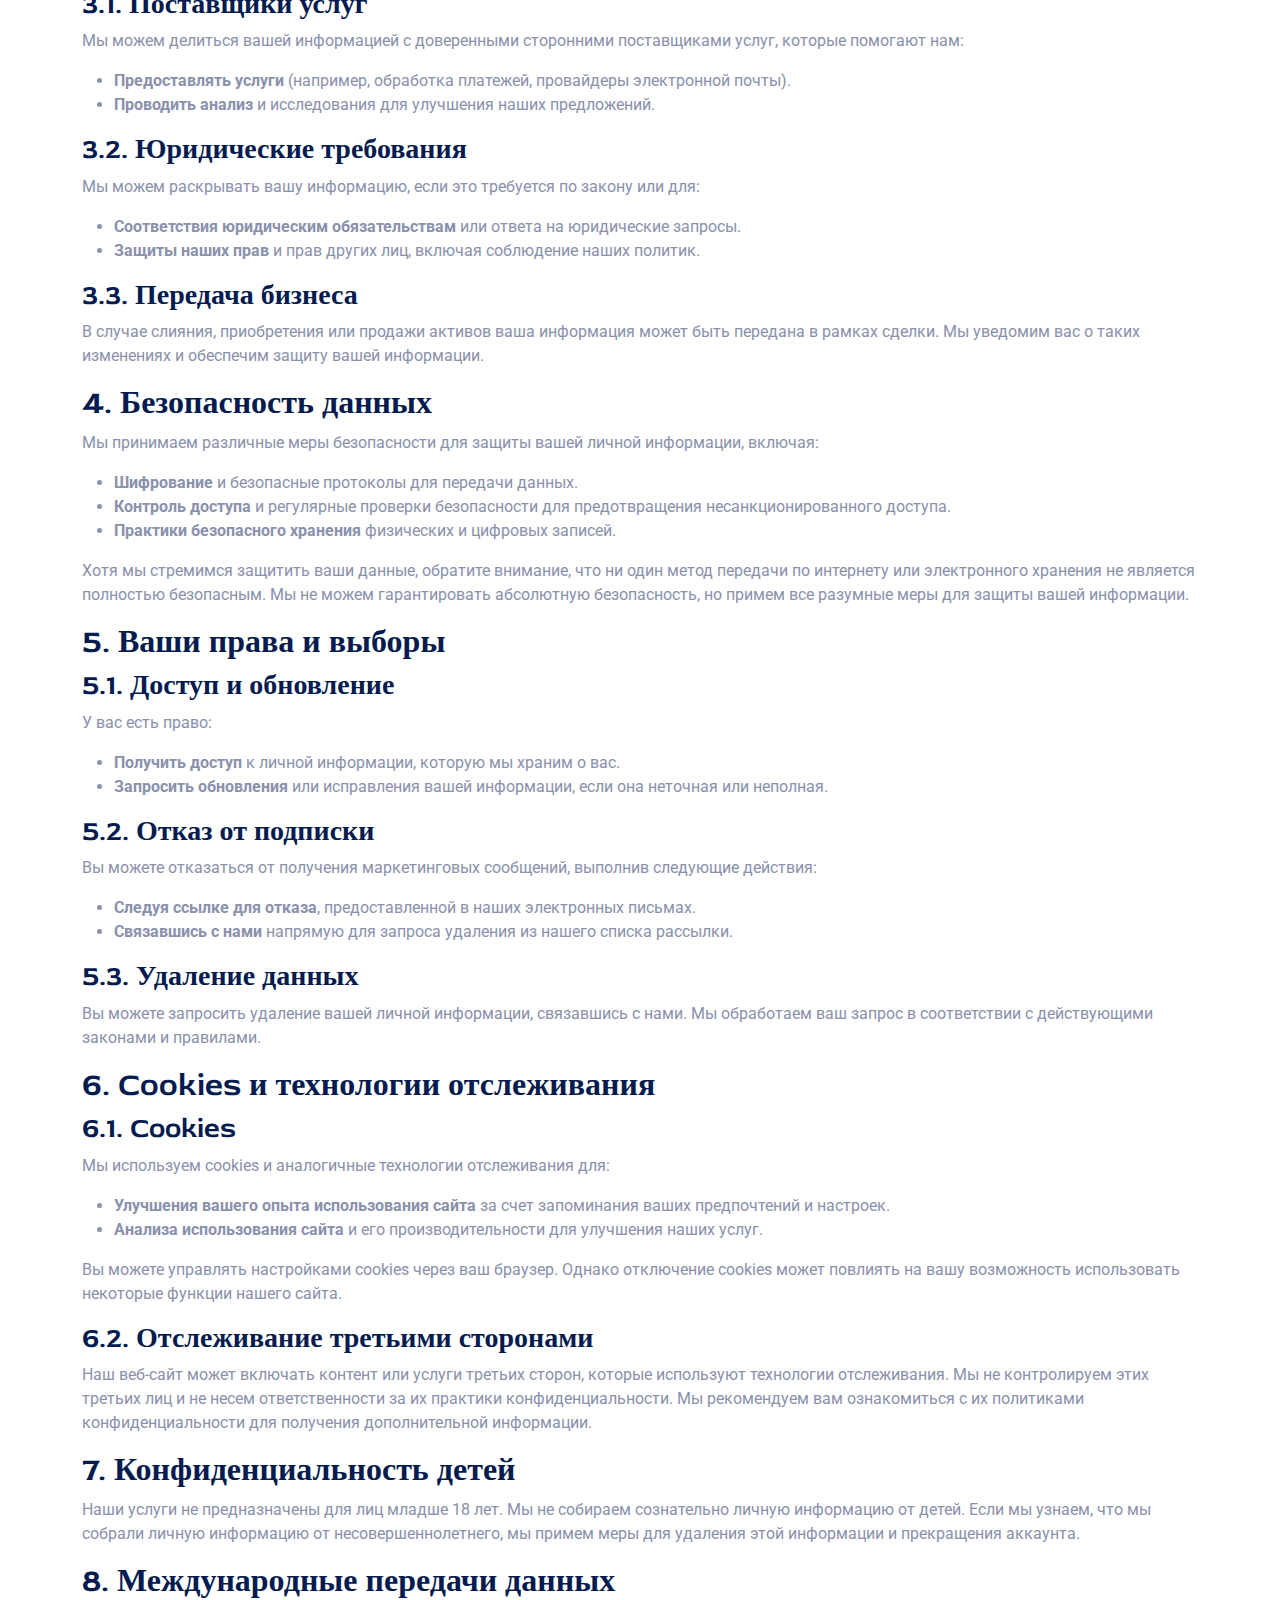
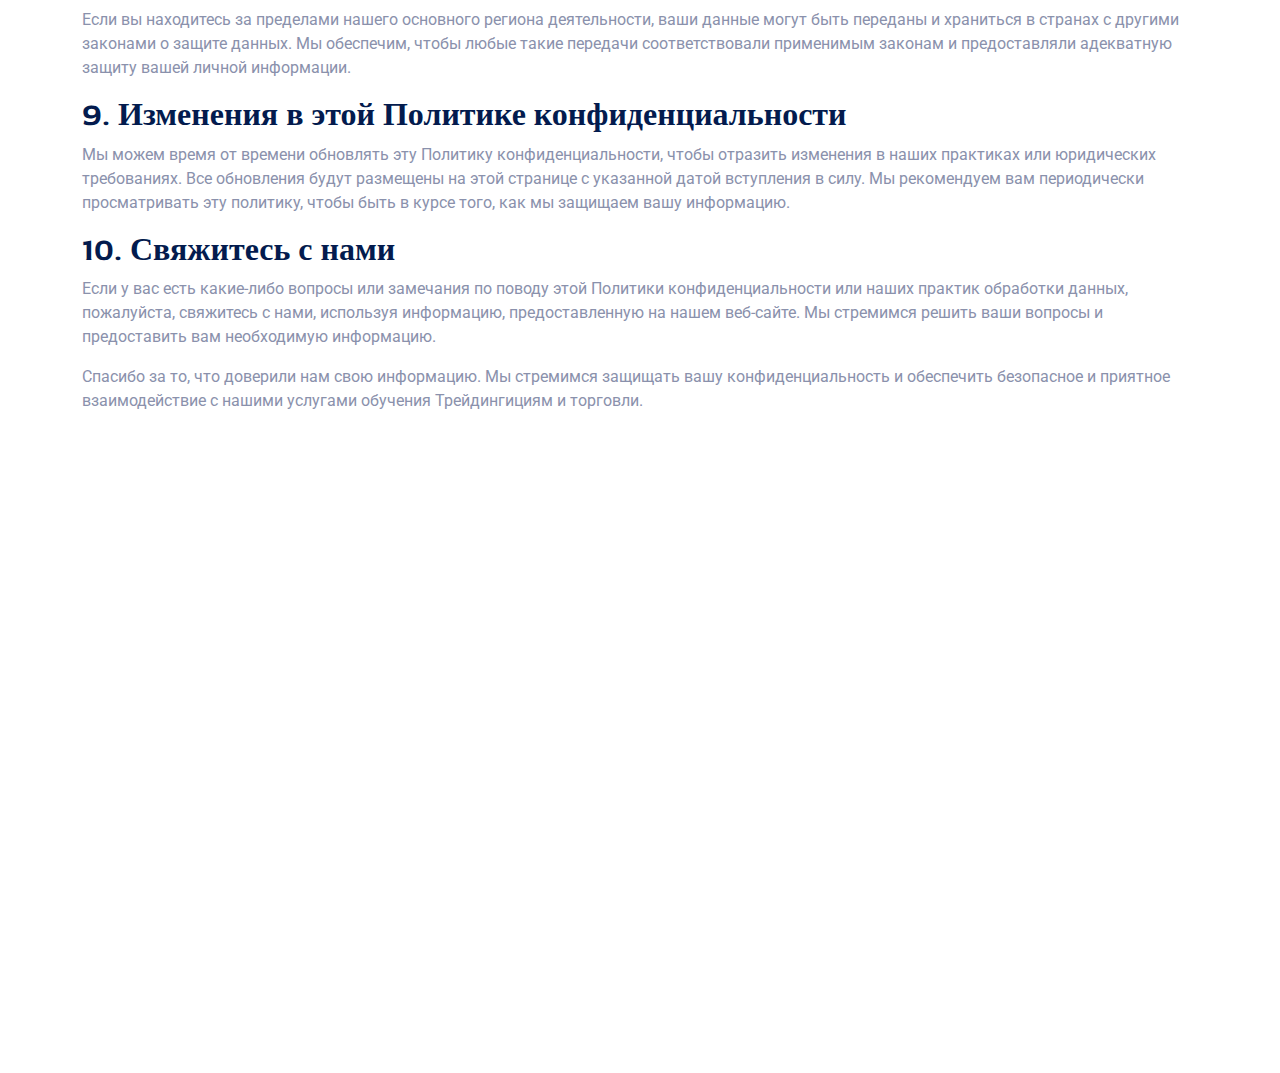
<file: privacy-policy.html>
<!DOCTYPE html>
<html lang="en">
    <head>
        <meta charset="utf-8" />
        <title>Трейдинг</title>
        <meta content="width=device-width, initial-scale=1.0" name="viewport" />
        <meta content="" name="keywords" />
        <meta content="" name="description" />

        <!-- Favicon -->
        <link href="img/favicon.ico" rel="icon" />

        <!-- Google Web Fonts -->
        <link rel="preconnect" href="https://fonts.googleapis.com" />
        <link rel="preconnect" href="https://fonts.gstatic.com" crossorigin />
        <link
            href="https://fonts.googleapis.com/css2?family=Roboto:wght@400;500&family=Red+Rose:wght@600;700&display=swap"
            rel="stylesheet"
        />

        <!-- Icon Font Stylesheet -->
        <link
            href="https://cdnjs.cloudflare.com/ajax/libs/font-awesome/5.10.0/css/all.min.css"
            rel="stylesheet"
        />
        <link
            rel="stylesheet"
            href="https://cdn.jsdelivr.net/npm/bootstrap-icons@1.10.4/font/bootstrap-icons.css"
        />

        <!-- Libraries Stylesheet -->
        <link href="lib/animate/animate.min.css" rel="stylesheet" />
        <link
            href="lib/owlcarousel/assets/owl.carousel.min.css"
            rel="stylesheet"
        />

        <!-- Customized Bootstrap Stylesheet -->
        <link href="css/bootstrap.min.css" rel="stylesheet" />

        <!-- Template Stylesheet -->
        <link href="css/style.css" rel="stylesheet" />
    </head>

    <body>
        <!-- Spinner Start -->
        <div
            id="spinner"
            class="show bg-white position-fixed translate-middle w-100 vh-100 top-50 start-50 d-flex align-items-center justify-content-center"
        >
            <div
                class="spinner-border text-primary"
                role="status"
                style="width: 3rem; height: 3rem"
            ></div>
        </div>
        <!-- Spinner End -->

        <!-- Topbar Start -->
        <div class="container-fluid py-2 d-none d-lg-flex">
            <div class="container">
                <div class="d-flex justify-content-between">
                    <div>
                        <small class="me-3"
                            ><i class="fa fa-map-marker-alt me-2"></i>595
                            Parkside Dr Suite 2, Waterloo, ON N2V 1K4,
                            Канада</small
                        >
                    </div>
                    <nav class="breadcrumb mb-0">
                        <small class="me-3"
                            ><i class="fa fa-clock me-2"></i>Пн-Сб
                            09-17:00</small
                        >
                    </nav>
                </div>
            </div>
        </div>
        <!-- Topbar End -->

        <!-- Brand Start -->
        <div
            class="container-fluid bg-primary text-white pt-4 pb-5 d-none d-lg-flex"
        >
            <div class="container pb-2">
                <div class="d-flex align-items-center justify-content-between">
                    <div class="d-flex">
                        <i class="bi bi-telephone-inbound fs-2"></i>
                        <div class="ms-3">
                            <h5 class="text-white mb-0">Звоните сейчас</h5>
                            <span>+15198837557</span>
                        </div>
                    </div>
                    <a href="index.html" class="h1 text-white mb-0"
                        >Трейдинг<span class="text-dark">101</span></a
                    >
                    <div class="d-flex">
                        <i class="bi bi-envelope fs-2"></i>
                        <div class="ms-3">
                            <h5 class="text-white mb-0">Почта</h5>
                            <span>traiding101@gmail.com</span>
                        </div>
                    </div>
                </div>
            </div>
        </div>
        <!-- Brand End -->

        <div class="container-fluid sticky-top">
            <div class="container">
                <nav
                    class="navbar navbar-expand-lg navbar-light bg-white py-lg-0 px-lg-3"
                    style="
                        box-shadow: 0 0.125rem 0.25rem rgba(0, 0, 0, 0.075) !important;
                    "
                >
                    <button
                        type="button"
                        class="navbar-toggler me-0"
                        data-bs-toggle="collapse"
                        data-bs-target="#navbarCollapse"
                    >
                        <span class="navbar-toggler-icon"></span>
                    </button>
                    <div class="collapse navbar-collapse" id="navbarCollapse">
                        <div class="navbar-nav">
                            <a
                                href="index.html"
                                class="nav-item nav-link active"
                                >Главная</a
                            >
                            <a href="index.html#about" class="nav-item nav-link"
                                >О нас</a
                            >
                            <a
                                href="index.html#service"
                                class="nav-item nav-link"
                                >Услуги</a
                            >
                            <a
                                href="index.html#testimonial"
                                class="nav-item nav-link"
                                >Отзывы</a
                            >
                            <a
                                href="index.html#contact"
                                class="nav-item nav-link"
                                >Контакты</a
                            >
                        </div>
                    </div>
                </nav>
            </div>
        </div>

        <main>
            <article
                class="container additional-wrapper"
                style="margin-top: 20px"
            >
                <div class="page__content" style="padding: 20px 0px">
                    <h1>Политика конфиденциальности</h1>

                    <h2>Введение</h2>
                    <p>
                        Добро пожаловать на страницу Политики
                        конфиденциальности. В MarketMentor мы ценим вашу
                        конфиденциальность и стремимся защищать вашу личную
                        информацию. Эта политика описывает, как мы собираем,
                        используем, раскрываем и защищаем ваши данные, когда вы
                        посещаете наш веб-сайт и используете наши услуги,
                        связанные с <strong>обучением Трейдингициям</strong>,
                        <strong>управлением Трейдингициями</strong>,
                        <strong>финансовыми консультациями</strong> и
                        <strong>финансовыми Трейдингициями</strong>. Получая
                        доступ к нашим услугам или используя их, вы соглашаетесь
                        с условиями, изложенными в этой Политике
                        конфиденциальности. Если вы не согласны с нашими
                        практиками, пожалуйста, не используйте наши услуги.
                    </p>

                    <h2>1. Информация, которую мы собираем</h2>

                    <h3>1.1. Личная информация</h3>
                    <p>
                        Когда вы используете наш веб-сайт или подписываетесь на
                        наши услуги, мы можем собирать личную информацию, такую
                        как:
                    </p>
                    <ul>
                        <li><strong>Имя</strong></li>
                        <li><strong>Адрес электронной почты</strong></li>
                        <li>
                            <strong>Номер телефона</strong> (если предоставлен)
                        </li>
                        <li><strong>Должность</strong></li>
                        <li>
                            <strong>Финансовые цели</strong> и
                            <strong>предпочтения в Трейдингициях</strong>
                        </li>
                    </ul>

                    <h3>1.2. Неличная информация</h3>
                    <p>
                        Мы также автоматически собираем неличную информацию,
                        когда вы взаимодействуете с нашим сайтом, включая:
                    </p>
                    <ul>
                        <li><strong>IP-адрес</strong></li>
                        <li><strong>Тип и версия браузера</strong></li>
                        <li><strong>Операционная система</strong></li>
                        <li><strong>Тип устройства</strong></li>
                        <li>
                            <strong
                                >Просмотренные страницы и время, проведенное на
                                нашем сайте</strong
                            >
                        </li>
                        <li><strong>Источник перехода</strong></li>
                    </ul>

                    <h2>2. Как мы используем вашу информацию</h2>

                    <h3>2.1. Предоставление и улучшение услуг</h3>
                    <p>Мы используем вашу личную информацию для:</p>
                    <ul>
                        <li>
                            <strong
                                >Предоставления обучения Трейдингициям</strong
                            >
                            и <strong>финансовых консультаций</strong>,
                            адаптированных под ваши потребности.
                        </li>
                        <li>
                            <strong>Обработки транзакций</strong> и
                            предоставления поддержки клиентам.
                        </li>
                        <li>
                            <strong
                                >Улучшения вашего пользовательского
                                опыта</strong
                            >
                            на нашем веб-сайте путем персонализации контента и
                            рекомендаций.
                        </li>
                        <li>
                            <strong>Связи с вами</strong> по вопросам
                            обновлений, акций и другой важной информации.
                        </li>
                    </ul>

                    <h3>2.2. Маркетинг и коммуникация</h3>
                    <p>
                        С вашего согласия мы можем использовать вашу контактную
                        информацию для:
                    </p>
                    <ul>
                        <li>
                            <strong>Отправки новостей</strong> и обновлений о
                            наших услугах.
                        </li>
                        <li>
                            <strong
                                >Информирования о специальных
                                предложениях</strong
                            >
                            и мероприятиях, связанных с
                            <strong>управлением Трейдингициями</strong> и
                            <strong>финансовыми Трейдингициями</strong>.
                        </li>
                    </ul>

                    <h3>2.3. Аналитика и исследования</h3>
                    <p>Мы используем неличную информацию для:</p>
                    <ul>
                        <li>
                            <strong>Анализа использования веб-сайта</strong> и
                            его производительности для улучшения наших услуг.
                        </li>
                        <li>
                            <strong>Проведения рыночных исследований</strong> и
                            сбора информации о поведении пользователей и их
                            предпочтениях.
                        </li>
                    </ul>

                    <h2>3. Как мы делимся вашей информацией</h2>

                    <h3>3.1. Поставщики услуг</h3>
                    <p>
                        Мы можем делиться вашей информацией с доверенными
                        сторонними поставщиками услуг, которые помогают нам:
                    </p>
                    <ul>
                        <li>
                            <strong>Предоставлять услуги</strong> (например,
                            обработка платежей, провайдеры электронной почты).
                        </li>
                        <li>
                            <strong>Проводить анализ</strong> и исследования для
                            улучшения наших предложений.
                        </li>
                    </ul>

                    <h3>3.2. Юридические требования</h3>
                    <p>
                        Мы можем раскрывать вашу информацию, если это требуется
                        по закону или для:
                    </p>
                    <ul>
                        <li>
                            <strong
                                >Соответствия юридическим обязательствам</strong
                            >
                            или ответа на юридические запросы.
                        </li>
                        <li>
                            <strong>Защиты наших прав</strong> и прав других
                            лиц, включая соблюдение наших политик.
                        </li>
                    </ul>

                    <h3>3.3. Передача бизнеса</h3>
                    <p>
                        В случае слияния, приобретения или продажи активов ваша
                        информация может быть передана в рамках сделки. Мы
                        уведомим вас о таких изменениях и обеспечим защиту вашей
                        информации.
                    </p>

                    <h2>4. Безопасность данных</h2>
                    <p>
                        Мы принимаем различные меры безопасности для защиты
                        вашей личной информации, включая:
                    </p>
                    <ul>
                        <li>
                            <strong>Шифрование</strong> и безопасные протоколы
                            для передачи данных.
                        </li>
                        <li>
                            <strong>Контроль доступа</strong> и регулярные
                            проверки безопасности для предотвращения
                            несанкционированного доступа.
                        </li>
                        <li>
                            <strong>Практики безопасного хранения</strong>
                            физических и цифровых записей.
                        </li>
                    </ul>
                    <p>
                        Хотя мы стремимся защитить ваши данные, обратите
                        внимание, что ни один метод передачи по интернету или
                        электронного хранения не является полностью безопасным.
                        Мы не можем гарантировать абсолютную безопасность, но
                        примем все разумные меры для защиты вашей информации.
                    </p>

                    <h2>5. Ваши права и выборы</h2>

                    <h3>5.1. Доступ и обновление</h3>
                    <p>У вас есть право:</p>
                    <ul>
                        <li>
                            <strong>Получить доступ</strong> к личной
                            информации, которую мы храним о вас.
                        </li>
                        <li>
                            <strong>Запросить обновления</strong> или
                            исправления вашей информации, если она неточная или
                            неполная.
                        </li>
                    </ul>

                    <h3>5.2. Отказ от подписки</h3>
                    <p>
                        Вы можете отказаться от получения маркетинговых
                        сообщений, выполнив следующие действия:
                    </p>
                    <ul>
                        <li>
                            <strong>Следуя ссылке для отказа</strong>,
                            предоставленной в наших электронных письмах.
                        </li>
                        <li>
                            <strong>Связавшись с нами</strong> напрямую для
                            запроса удаления из нашего списка рассылки.
                        </li>
                    </ul>

                    <h3>5.3. Удаление данных</h3>
                    <p>
                        Вы можете запросить удаление вашей личной информации,
                        связавшись с нами. Мы обработаем ваш запрос в
                        соответствии с действующими законами и правилами.
                    </p>

                    <h2>6. Cookies и технологии отслеживания</h2>

                    <h3>6.1. Cookies</h3>
                    <p>
                        Мы используем cookies и аналогичные технологии
                        отслеживания для:
                    </p>
                    <ul>
                        <li>
                            <strong
                                >Улучшения вашего опыта использования
                                сайта</strong
                            >
                            за счет запоминания ваших предпочтений и настроек.
                        </li>
                        <li>
                            <strong>Анализа использования сайта</strong> и его
                            производительности для улучшения наших услуг.
                        </li>
                    </ul>
                    <p>
                        Вы можете управлять настройками cookies через ваш
                        браузер. Однако отключение cookies может повлиять на
                        вашу возможность использовать некоторые функции нашего
                        сайта.
                    </p>

                    <h3>6.2. Отслеживание третьими сторонами</h3>
                    <p>
                        Наш веб-сайт может включать контент или услуги третьих
                        сторон, которые используют технологии отслеживания. Мы
                        не контролируем этих третьих лиц и не несем
                        ответственности за их практики конфиденциальности. Мы
                        рекомендуем вам ознакомиться с их политиками
                        конфиденциальности для получения дополнительной
                        информации.
                    </p>

                    <h2>7. Конфиденциальность детей</h2>
                    <p>
                        Наши услуги не предназначены для лиц младше 18 лет. Мы
                        не собираем сознательно личную информацию от детей. Если
                        мы узнаем, что мы собрали личную информацию от
                        несовершеннолетнего, мы примем меры для удаления этой
                        информации и прекращения аккаунта.
                    </p>

                    <h2>8. Международные передачи данных</h2>
                    <p>
                        Если вы находитесь за пределами нашего основного региона
                        деятельности, ваши данные могут быть переданы и
                        храниться в странах с другими законами о защите данных.
                        Мы обеспечим, чтобы любые такие передачи соответствовали
                        применимым законам и предоставляли адекватную защиту
                        вашей личной информации.
                    </p>

                    <h2>9. Изменения в этой Политике конфиденциальности</h2>
                    <p>
                        Мы можем время от времени обновлять эту Политику
                        конфиденциальности, чтобы отразить изменения в наших
                        практиках или юридических требованиях. Все обновления
                        будут размещены на этой странице с указанной датой
                        вступления в силу. Мы рекомендуем вам периодически
                        просматривать эту политику, чтобы быть в курсе того, как
                        мы защищаем вашу информацию.
                    </p>

                    <h2>10. Свяжитесь с нами</h2>
                    <p>
                        Если у вас есть какие-либо вопросы или замечания по
                        поводу этой Политики конфиденциальности или наших
                        практик обработки данных, пожалуйста, свяжитесь с нами,
                        используя информацию, предоставленную на нашем
                        веб-сайте. Мы стремимся решить ваши вопросы и
                        предоставить вам необходимую информацию.
                    </p>

                    <p>
                        Спасибо за то, что доверили нам свою информацию. Мы
                        стремимся защищать вашу конфиденциальность и обеспечить
                        безопасное и приятное взаимодействие с нашими услугами
                        обучения Трейдингициям и торговли.
                    </p>
                </div>
            </article>
        </main>

        <!-- Footer Start -->
        <div
            class="container-fluid footer position-relative bg-dark text-white-50 py-5 wow fadeIn"
            data-wow-delay="0.1s"
        >
            <div class="container">
                <div class="row g-5 py-5">
                    <div class="col-lg-6 pe-lg-5">
                        <a href="index.html" class="navbar-brand">
                            <h1 class="h1 text-primary mb-0">
                                Трейдинг<span class="text-white">101</span>
                            </h1>
                        </a>
                        <p class="fs-5 mb-4">
                            Добро пожаловать на наш сайт, посвященный
                            бесплатному курсу обучения трейдингу для новичков!
                            Мы стремимся помочь каждому, кто хочет освоить
                            основы торговли на финансовых рынках. Наша команда
                            экспертов предлагает качественные материалы и
                            поддержку на каждом этапе вашего обучения.
                        </p>
                        <p>
                            <i class="fa fa-map-marker-alt me-2"></i>595
                            Parkside Dr Suite 2, Waterloo, ON N2V 1K4, Канада
                        </p>
                        <p><i class="fa fa-phone-alt me-2"></i>+15198837557</p>
                        <p>
                            <i class="fa fa-envelope me-2"></i
                            >traiding101@gmail.com
                        </p>
                    </div>
                    <div class="col-lg-6 ps-lg-5">
                        <div class="row g-5">
                            <div class="col-sm-6">
                                <h4 class="text-light mb-4">Быстрые ссылки</h4>
                                <a class="btn btn-link" href="index.html"
                                    >Главная</a
                                >
                                <a
                                    class="btn btn-link"
                                    href="index.html#contact"
                                    >Связаться с нами</a
                                >
                                <a class="btn btn-link" href="index.html#about"
                                    >О нас</a
                                >
                                <a class="btn btn-link" href="terms-of-use.html"
                                    >Условия использования</a
                                >
                            </div>

                            <div class="col-sm-6">
                                <h4 class="text-light mb-4">
                                    Популярние Услуги
                                </h4>
                                <a class="btn btn-link"
                                    >Индивидуальное Обучение Трейдингу для
                                    Новичков</a
                                >
                                <a class="btn btn-link"
                                    >Трейдинг с Помощью ИИ</a
                                >
                                <a class="btn btn-link"
                                    >Практический Курс Трейдера</a
                                >
                            </div>
                        </div>
                    </div>
                </div>
            </div>
        </div>
        <!-- Footer End -->

        <!-- Cookie banner -->
        <div class="cookie-wrapper show">
            <div>
                <i class="bx bx-cookie"></i>
                <h2 style="text-align: center">
                    Согласие на использование cookies
                </h2>
            </div>

            <div class="data">
                <p>
                    Этот сайт использует cookies для предоставления вам более
                    качественного и релевантного опыта на сайте.
                    <a href="#">Узнать больше...</a>
                </p>
            </div>

            <div class="buttons">
                <button class="cookie-button" id="acceptBtn">Принять</button>
                <button class="cookie-button" id="declineBtn">Отклонить</button>
            </div>
        </div>

        <!-- End Cookie banner -->

        <!-- Back to Top -->
        <a
            href="#"
            class="btn btn-lg btn-primary btn-lg-square rounded-circle back-to-top"
            ><i class="bi bi-arrow-up"></i
        ></a>

        <!-- JavaScript Libraries -->
        <script src="https://ajax.googleapis.com/ajax/libs/jquery/3.6.1/jquery.min.js"></script>
        <script src="https://cdn.jsdelivr.net/npm/bootstrap@5.0.0/dist/js/bootstrap.bundle.min.js"></script>
        <script src="lib/wow/wow.min.js"></script>
        <script src="lib/easing/easing.min.js"></script>
        <script src="lib/waypoints/waypoints.min.js"></script>
        <script src="lib/counterup/counterup.min.js"></script>
        <script src="lib/owlcarousel/owl.carousel.min.js"></script>

        <!-- Template Javascript -->
        <script src="js/main.js"></script>
        <script src="js/cookiebanner.js"></script>
    </body>
</html>
</file>
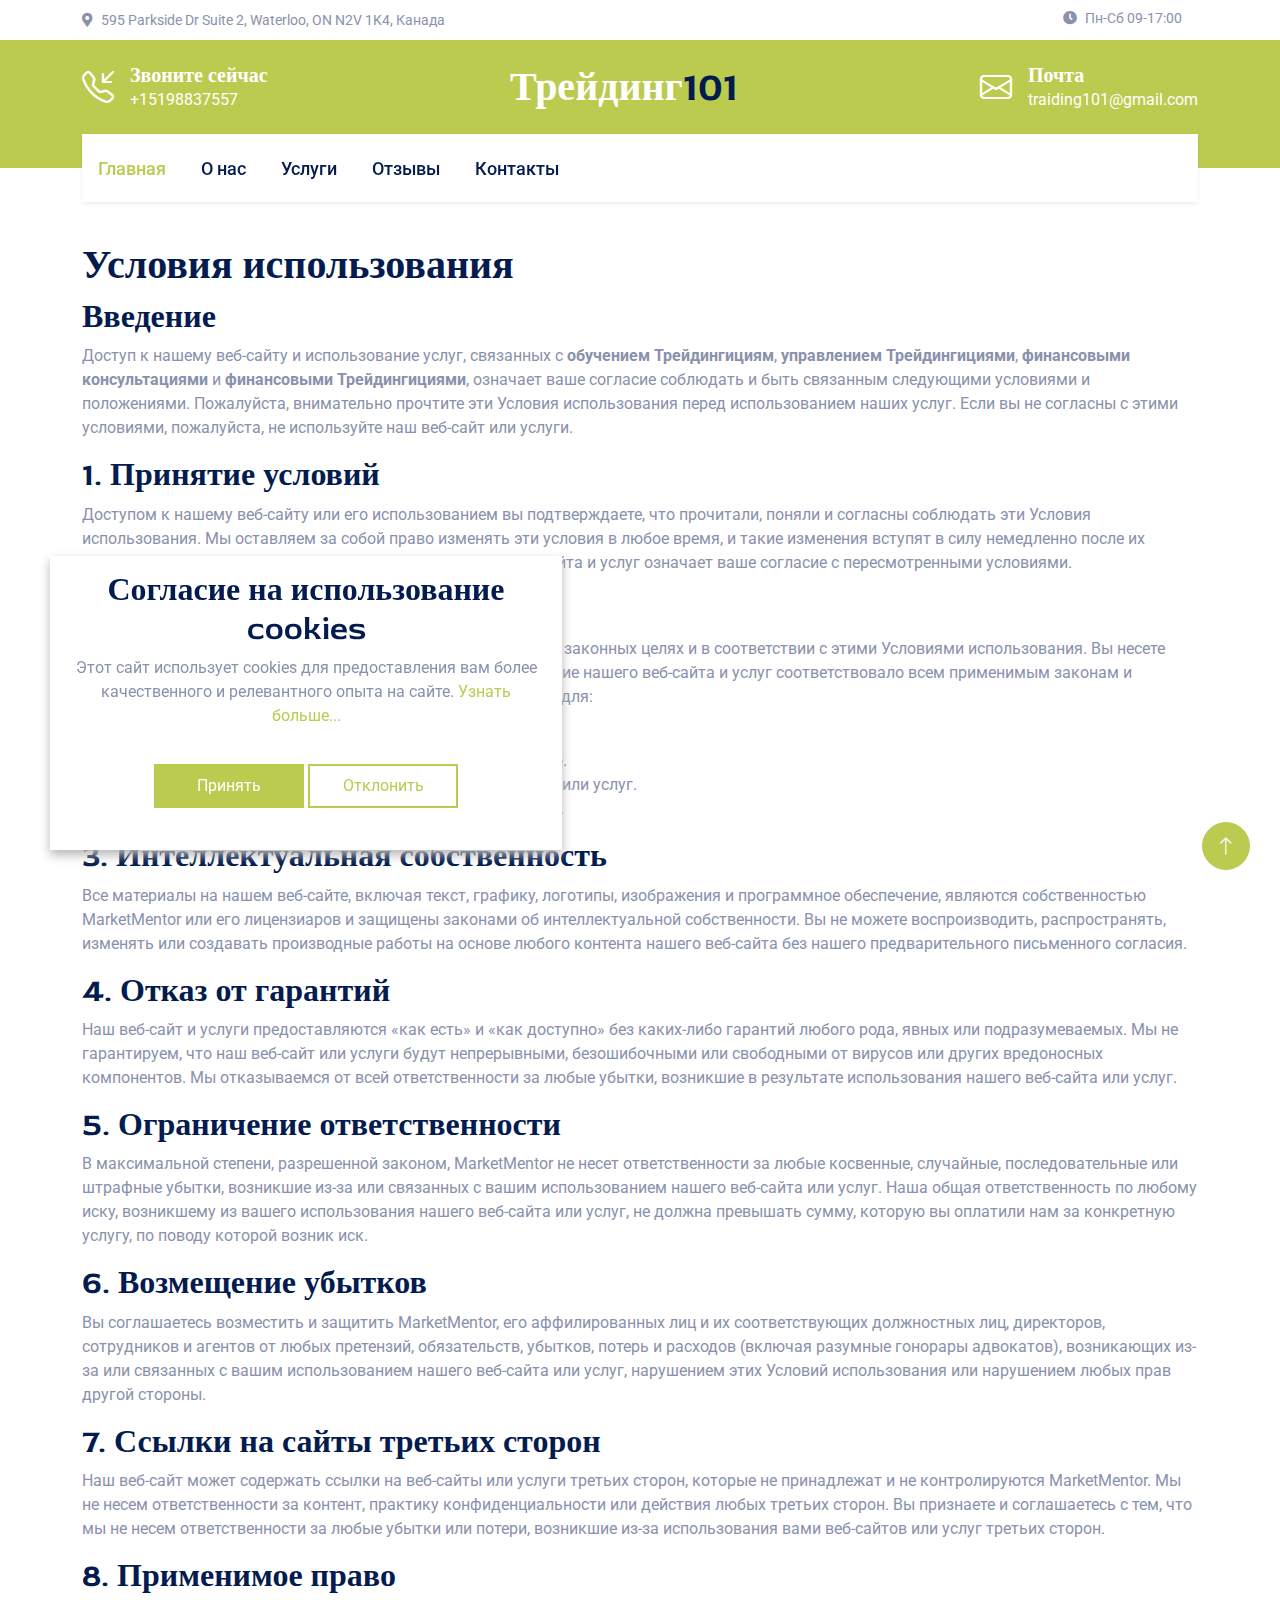
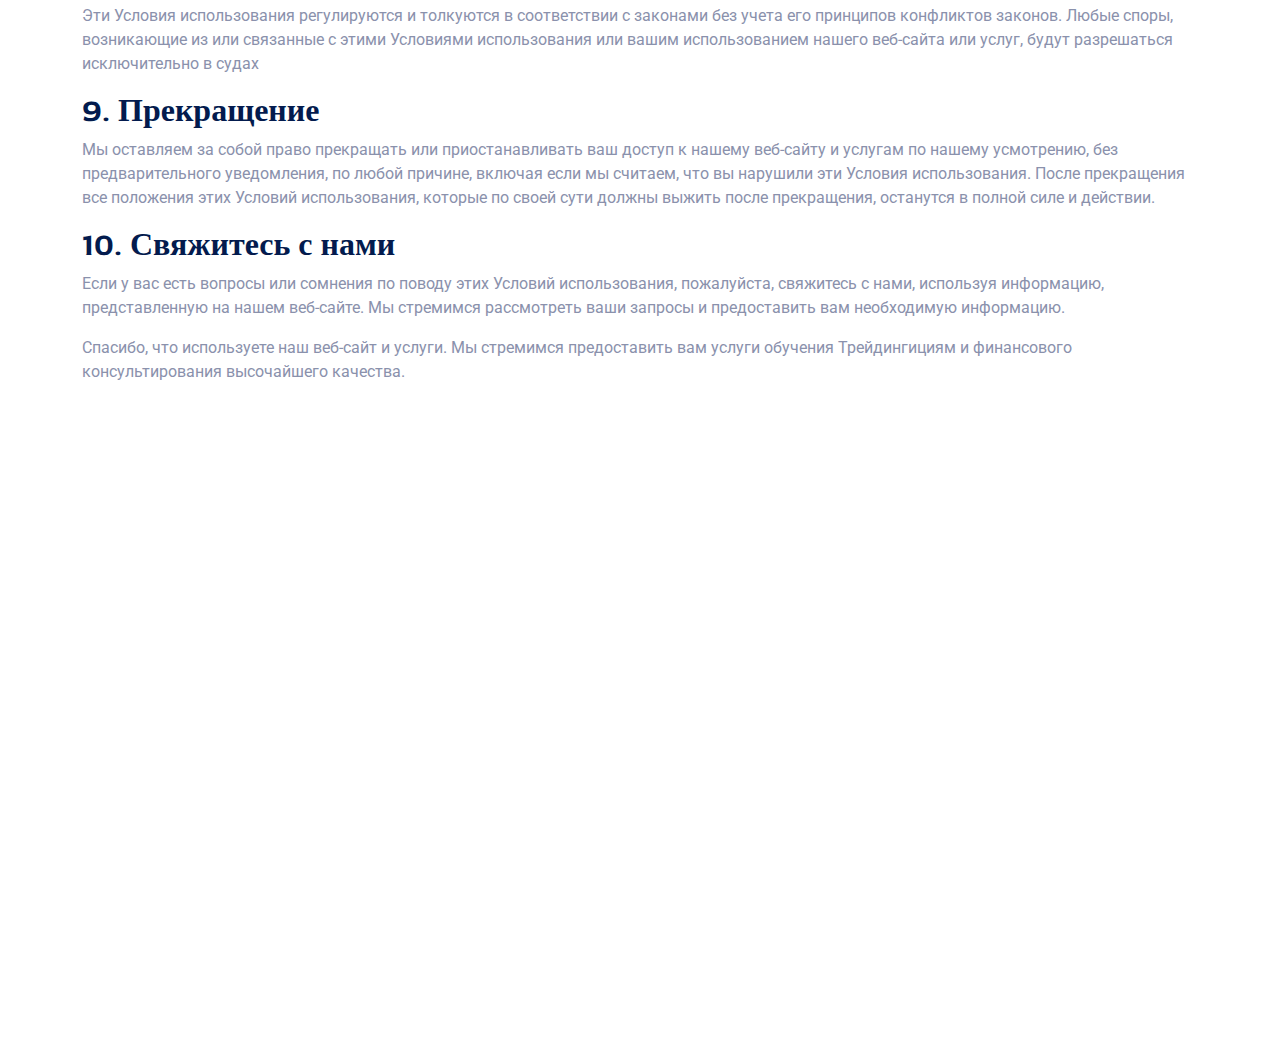
<file: terms-of-use.html>
<!DOCTYPE html>
<html lang="en">
    <head>
        <meta charset="utf-8" />
        <title>Трейдинг</title>
        <meta content="width=device-width, initial-scale=1.0" name="viewport" />
        <meta content="" name="keywords" />
        <meta content="" name="description" />

        <!-- Favicon -->
        <link href="img/favicon.ico" rel="icon" />

        <!-- Google Web Fonts -->
        <link rel="preconnect" href="https://fonts.googleapis.com" />
        <link rel="preconnect" href="https://fonts.gstatic.com" crossorigin />
        <link
            href="https://fonts.googleapis.com/css2?family=Roboto:wght@400;500&family=Red+Rose:wght@600;700&display=swap"
            rel="stylesheet"
        />

        <!-- Icon Font Stylesheet -->
        <link
            href="https://cdnjs.cloudflare.com/ajax/libs/font-awesome/5.10.0/css/all.min.css"
            rel="stylesheet"
        />
        <link
            rel="stylesheet"
            href="https://cdn.jsdelivr.net/npm/bootstrap-icons@1.10.4/font/bootstrap-icons.css"
        />

        <!-- Libraries Stylesheet -->
        <link href="lib/animate/animate.min.css" rel="stylesheet" />
        <link
            href="lib/owlcarousel/assets/owl.carousel.min.css"
            rel="stylesheet"
        />

        <!-- Customized Bootstrap Stylesheet -->
        <link href="css/bootstrap.min.css" rel="stylesheet" />

        <!-- Template Stylesheet -->
        <link href="css/style.css" rel="stylesheet" />
    </head>

    <body>
        <!-- Spinner Start -->
        <div
            id="spinner"
            class="show bg-white position-fixed translate-middle w-100 vh-100 top-50 start-50 d-flex align-items-center justify-content-center"
        >
            <div
                class="spinner-border text-primary"
                role="status"
                style="width: 3rem; height: 3rem"
            ></div>
        </div>
        <!-- Spinner End -->

        <!-- Topbar Start -->
        <div class="container-fluid py-2 d-none d-lg-flex">
            <div class="container">
                <div class="d-flex justify-content-between">
                    <div>
                        <small class="me-3"
                            ><i class="fa fa-map-marker-alt me-2"></i>595
                            Parkside Dr Suite 2, Waterloo, ON N2V 1K4,
                            Канада</small
                        >
                    </div>
                    <nav class="breadcrumb mb-0">
                        <small class="me-3"
                            ><i class="fa fa-clock me-2"></i>Пн-Сб
                            09-17:00</small
                        >
                    </nav>
                </div>
            </div>
        </div>
        <!-- Topbar End -->

        <!-- Brand Start -->
        <div
            class="container-fluid bg-primary text-white pt-4 pb-5 d-none d-lg-flex"
        >
            <div class="container pb-2">
                <div class="d-flex align-items-center justify-content-between">
                    <div class="d-flex">
                        <i class="bi bi-telephone-inbound fs-2"></i>
                        <div class="ms-3">
                            <h5 class="text-white mb-0">Звоните сейчас</h5>
                            <span>+15198837557</span>
                        </div>
                    </div>
                    <a href="index.html" class="h1 text-white mb-0"
                        >Трейдинг<span class="text-dark">101</span></a
                    >
                    <div class="d-flex">
                        <i class="bi bi-envelope fs-2"></i>
                        <div class="ms-3">
                            <h5 class="text-white mb-0">Почта</h5>
                            <span>traiding101@gmail.com</span>
                        </div>
                    </div>
                </div>
            </div>
        </div>
        <!-- Brand End -->

        <div class="container-fluid sticky-top">
            <div class="container">
                <nav
                    class="navbar navbar-expand-lg navbar-light bg-white py-lg-0 px-lg-3"
                    style="
                        box-shadow: 0 0.125rem 0.25rem rgba(0, 0, 0, 0.075) !important;
                    "
                >
                    <button
                        type="button"
                        class="navbar-toggler me-0"
                        data-bs-toggle="collapse"
                        data-bs-target="#navbarCollapse"
                    >
                        <span class="navbar-toggler-icon"></span>
                    </button>
                    <div class="collapse navbar-collapse" id="navbarCollapse">
                        <div class="navbar-nav">
                            <a
                                href="index.html"
                                class="nav-item nav-link active"
                                >Главная</a
                            >
                            <a href="index.html#about" class="nav-item nav-link"
                                >О нас</a
                            >
                            <a
                                href="index.html#service"
                                class="nav-item nav-link"
                                >Услуги</a
                            >
                            <a
                                href="index.html#testimonial"
                                class="nav-item nav-link"
                                >Отзывы</a
                            >
                            <a
                                href="index.html#contact"
                                class="nav-item nav-link"
                                >Контакты</a
                            >
                        </div>
                    </div>
                </nav>
            </div>
        </div>

        <main>
            <article
                class="container additional-wrapper"
                style="margin-top: 20px"
            >
                <div class="page__content" style="padding: 20px 0px">
                    <h1>Условия использования</h1>

                    <h2>Введение</h2>
                    <p>
                        Доступ к нашему веб-сайту и использование услуг,
                        связанных с
                        <strong>обучением Трейдингициям</strong>,
                        <strong>управлением Трейдингициями</strong>,
                        <strong>финансовыми консультациями</strong> и
                        <strong>финансовыми Трейдингициями</strong>, означает
                        ваше согласие соблюдать и быть связанным следующими
                        условиями и положениями. Пожалуйста, внимательно
                        прочтите эти Условия использования перед использованием
                        наших услуг. Если вы не согласны с этими условиями,
                        пожалуйста, не используйте наш веб-сайт или услуги.
                    </p>

                    <h2>1. Принятие условий</h2>
                    <p>
                        Доступом к нашему веб-сайту или его использованием вы
                        подтверждаете, что прочитали, поняли и согласны
                        соблюдать эти Условия использования. Мы оставляем за
                        собой право изменять эти условия в любое время, и такие
                        изменения вступят в силу немедленно после их размещения.
                        Ваше продолжение использования нашего веб-сайта и услуг
                        означает ваше согласие с пересмотренными условиями.
                    </p>

                    <h2>2. Использование услуг</h2>
                    <p>
                        Вы соглашаетесь использовать наш веб-сайт и услуги
                        только в законных целях и в соответствии с этими
                        Условиями использования. Вы несете ответственность за
                        обеспечение того, чтобы ваше использование нашего
                        веб-сайта и услуг соответствовало всем применимым
                        законам и нормативным актам. Вы не можете использовать
                        наши услуги для:
                    </p>
                    <ul>
                        <li>
                            <strong>Нарушения каких-либо законов</strong> или
                            нормативных актов.
                        </li>
                        <li>
                            <strong>Заниматься мошеннической</strong> или
                            обманной деятельностью.
                        </li>
                        <li>
                            <strong>Нарушения</strong> или вмешательства в
                            работу нашего веб-сайта или услуг.
                        </li>
                        <li>
                            <strong>Передачи</strong> любого вредоносного или
                            незаконного контента.
                        </li>
                    </ul>

                    <h2>3. Интеллектуальная собственность</h2>
                    <p>
                        Все материалы на нашем веб-сайте, включая текст,
                        графику, логотипы, изображения и программное
                        обеспечение, являются собственностью MarketMentor или
                        его лицензиаров и защищены законами об интеллектуальной
                        собственности. Вы не можете воспроизводить,
                        распространять, изменять или создавать производные
                        работы на основе любого контента нашего веб-сайта без
                        нашего предварительного письменного согласия.
                    </p>

                    <h2>4. Отказ от гарантий</h2>
                    <p>
                        Наш веб-сайт и услуги предоставляются «как есть» и «как
                        доступно» без каких-либо гарантий любого рода, явных или
                        подразумеваемых. Мы не гарантируем, что наш веб-сайт или
                        услуги будут непрерывными, безошибочными или свободными
                        от вирусов или других вредоносных компонентов. Мы
                        отказываемся от всей ответственности за любые убытки,
                        возникшие в результате использования нашего веб-сайта
                        или услуг.
                    </p>

                    <h2>5. Ограничение ответственности</h2>
                    <p>
                        В максимальной степени, разрешенной законом,
                        MarketMentor не несет ответственности за любые
                        косвенные, случайные, последовательные или штрафные
                        убытки, возникшие из-за или связанных с вашим
                        использованием нашего веб-сайта или услуг. Наша общая
                        ответственность по любому иску, возникшему из вашего
                        использования нашего веб-сайта или услуг, не должна
                        превышать сумму, которую вы оплатили нам за конкретную
                        услугу, по поводу которой возник иск.
                    </p>

                    <h2>6. Возмещение убытков</h2>
                    <p>
                        Вы соглашаетесь возместить и защитить MarketMentor, его
                        аффилированных лиц и их соответствующих должностных лиц,
                        директоров, сотрудников и агентов от любых претензий,
                        обязательств, убытков, потерь и расходов (включая
                        разумные гонорары адвокатов), возникающих из-за или
                        связанных с вашим использованием нашего веб-сайта или
                        услуг, нарушением этих Условий использования или
                        нарушением любых прав другой стороны.
                    </p>

                    <h2>7. Ссылки на сайты третьих сторон</h2>
                    <p>
                        Наш веб-сайт может содержать ссылки на веб-сайты или
                        услуги третьих сторон, которые не принадлежат и не
                        контролируются MarketMentor. Мы не несем ответственности
                        за контент, практику конфиденциальности или действия
                        любых третьих сторон. Вы признаете и соглашаетесь с тем,
                        что мы не несем ответственности за любые убытки или
                        потери, возникшие из-за использования вами веб-сайтов
                        или услуг третьих сторон.
                    </p>

                    <h2>8. Применимое право</h2>
                    <p>
                        Эти Условия использования регулируются и толкуются в
                        соответствии с законами без учета его принципов
                        конфликтов законов. Любые споры, возникающие из или
                        связанные с этими Условиями использования или вашим
                        использованием нашего веб-сайта или услуг, будут
                        разрешаться исключительно в судах
                    </p>

                    <h2>9. Прекращение</h2>
                    <p>
                        Мы оставляем за собой право прекращать или
                        приостанавливать ваш доступ к нашему веб-сайту и услугам
                        по нашему усмотрению, без предварительного уведомления,
                        по любой причине, включая если мы считаем, что вы
                        нарушили эти Условия использования. После прекращения
                        все положения этих Условий использования, которые по
                        своей сути должны выжить после прекращения, останутся в
                        полной силе и действии.
                    </p>

                    <h2>10. Свяжитесь с нами</h2>
                    <p>
                        Если у вас есть вопросы или сомнения по поводу этих
                        Условий использования, пожалуйста, свяжитесь с нами,
                        используя информацию, представленную на нашем веб-сайте.
                        Мы стремимся рассмотреть ваши запросы и предоставить вам
                        необходимую информацию.
                    </p>

                    <p>
                        Спасибо, что используете наш веб-сайт и услуги. Мы
                        стремимся предоставить вам услуги обучения Трейдингициям
                        и финансового консультирования высочайшего качества.
                    </p>
                </div>
            </article>
        </main>

        <!-- Footer Start -->
        <div
            class="container-fluid footer position-relative bg-dark text-white-50 py-5 wow fadeIn"
            data-wow-delay="0.1s"
        >
            <div class="container">
                <div class="row g-5 py-5">
                    <div class="col-lg-6 pe-lg-5">
                        <a href="index.html" class="navbar-brand">
                            <h1 class="h1 text-primary mb-0">
                                Трейдинг<span class="text-white">101</span>
                            </h1>
                        </a>
                        <p class="fs-5 mb-4">
                            Добро пожаловать на наш сайт, посвященный
                            бесплатному курсу обучения трейдингу для новичков!
                            Мы стремимся помочь каждому, кто хочет освоить
                            основы торговли на финансовых рынках. Наша команда
                            экспертов предлагает качественные материалы и
                            поддержку на каждом этапе вашего обучения.
                        </p>
                        <p>
                            <i class="fa fa-map-marker-alt me-2"></i>595
                            Parkside Dr Suite 2, Waterloo, ON N2V 1K4, Канада
                        </p>
                        <p><i class="fa fa-phone-alt me-2"></i>+15198837557</p>
                        <p>
                            <i class="fa fa-envelope me-2"></i
                            >traiding101@gmail.com
                        </p>
                    </div>
                    <div class="col-lg-6 ps-lg-5">
                        <div class="row g-5">
                            <div class="col-sm-6">
                                <h4 class="text-light mb-4">Быстрые ссылки</h4>
                                <a class="btn btn-link" href="index.html"
                                    >Главная</a
                                >
                                <a
                                    class="btn btn-link"
                                    href="index.html#contact"
                                    >Связаться с нами</a
                                >
                                <a class="btn btn-link" href="index.html#about"
                                    >О нас</a
                                >
                                <a
                                    class="btn btn-link"
                                    href="privacy-policy.html"
                                    >Политика конфиденциальности</a
                                >
                            </div>

                            <div class="col-sm-6">
                                <h4 class="text-light mb-4">
                                    Популярние Услуги
                                </h4>
                                <a class="btn btn-link"
                                    >Индивидуальное Обучение Трейдингу для
                                    Новичков</a
                                >
                                <a class="btn btn-link"
                                    >Трейдинг с Помощью ИИ</a
                                >
                                <a class="btn btn-link"
                                    >Практический Курс Трейдера</a
                                >
                            </div>
                        </div>
                    </div>
                </div>
            </div>
        </div>
        <!-- Footer End -->

        <!-- Cookie banner -->
        <div class="cookie-wrapper show">
            <div>
                <i class="bx bx-cookie"></i>
                <h2 style="text-align: center">
                    Согласие на использование cookies
                </h2>
            </div>

            <div class="data">
                <p>
                    Этот сайт использует cookies для предоставления вам более
                    качественного и релевантного опыта на сайте.
                    <a href="#">Узнать больше...</a>
                </p>
            </div>

            <div class="buttons">
                <button class="cookie-button" id="acceptBtn">Принять</button>
                <button class="cookie-button" id="declineBtn">Отклонить</button>
            </div>
        </div>

        <!-- End Cookie banner -->

        <!-- Back to Top -->
        <a
            href="#"
            class="btn btn-lg btn-primary btn-lg-square rounded-circle back-to-top"
            ><i class="bi bi-arrow-up"></i
        ></a>

        <!-- JavaScript Libraries -->
        <script src="https://ajax.googleapis.com/ajax/libs/jquery/3.6.1/jquery.min.js"></script>
        <script src="https://cdn.jsdelivr.net/npm/bootstrap@5.0.0/dist/js/bootstrap.bundle.min.js"></script>
        <script src="lib/wow/wow.min.js"></script>
        <script src="lib/easing/easing.min.js"></script>
        <script src="lib/waypoints/waypoints.min.js"></script>
        <script src="lib/counterup/counterup.min.js"></script>
        <script src="lib/owlcarousel/owl.carousel.min.js"></script>

        <!-- Template Javascript -->
        <script src="js/main.js"></script>
        <script src="js/cookiebanner.js"></script>
    </body>
</html>
</file>
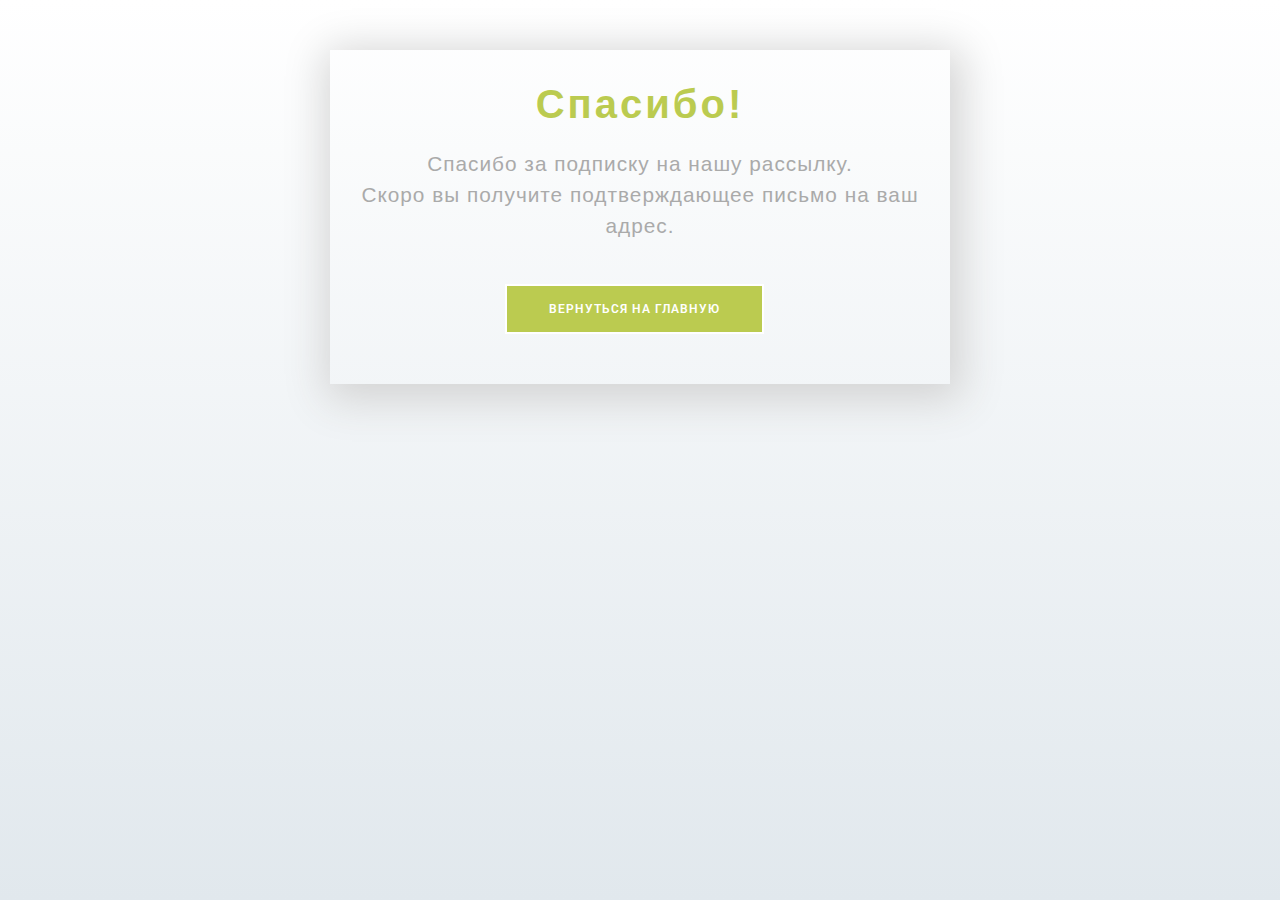
<file: thanks.html>
<!DOCTYPE html>
<html lang="en">
    <head>
        <meta charset="utf-8" />
        <title>Трейдинг</title>
        <meta content="width=device-width, initial-scale=1.0" name="viewport" />
        <meta content="" name="keywords" />
        <meta content="" name="description" />

        <!-- Favicon -->
        <link href="img/favicon.ico" rel="icon" />

        <!-- Google Web Fonts -->
        <link rel="preconnect" href="https://fonts.googleapis.com" />
        <link rel="preconnect" href="https://fonts.gstatic.com" crossorigin />
        <link
            href="https://fonts.googleapis.com/css2?family=Roboto:wght@400;500&family=Red+Rose:wght@600;700&display=swap"
            rel="stylesheet"
        />

        <!-- Icon Font Stylesheet -->
        <link
            href="https://cdnjs.cloudflare.com/ajax/libs/font-awesome/5.10.0/css/all.min.css"
            rel="stylesheet"
        />
        <link
            rel="stylesheet"
            href="https://cdn.jsdelivr.net/npm/bootstrap-icons@1.10.4/font/bootstrap-icons.css"
        />

        <!-- Libraries Stylesheet -->
        <link href="lib/animate/animate.min.css" rel="stylesheet" />
        <link
            href="lib/owlcarousel/assets/owl.carousel.min.css"
            rel="stylesheet"
        />

        <!-- Customized Bootstrap Stylesheet -->
        <link href="css/bootstrap.min.css" rel="stylesheet" />

        <!-- Template Stylesheet -->
        <link href="css/style.css" rel="stylesheet" />
        <link href="css/thanks.css" rel="stylesheet" />
    </head>
    <body>
        <div class="content">
            <div class="wrapper-1">
                <div class="wrapper-2">
                    <h1>Спасибо!</h1>
                    <p>Спасибо за подписку на нашу рассылку.</p>
                    <p>Скоро вы получите подтверждающее письмо на ваш адрес.</p>
                    <a href="index.html">
                        <button class="go-home">Вернуться на главную</button>
                    </a>
                </div>
            </div>
        </div>
    </body>
</html>
</file>
<file: css/style.css>
/********** Template CSS **********/

.back-to-top {
    position: fixed;
    display: none;
    right: 30px;
    bottom: 30px;
    z-index: 99;
}

.fw-medium {
    font-weight: 500;
}

/*** Spinner ***/
#spinner {
    opacity: 0;
    visibility: hidden;
    transition: opacity 0.5s ease-out, visibility 0s linear 0.5s;
    z-index: 99999;
}

#spinner.show {
    transition: opacity 0.5s ease-out, visibility 0s linear 0s;
    visibility: visible;
    opacity: 1;
}

/*** Button ***/
.btn {
    transition: 0.5s;
    font-weight: 500;
}

.btn-primary,
.btn-outline-primary:hover {
    color: var(--bs-light);
}

.btn-secondary,
.btn-outline-secondary:hover {
    color: var(--bs-dark);
}

.btn-square {
    width: 38px;
    height: 38px;
}

.btn-sm-square {
    width: 32px;
    height: 32px;
}

.btn-lg-square {
    width: 48px;
    height: 48px;
}

.btn-square,
.btn-sm-square,
.btn-lg-square {
    padding: 0;
    display: flex;
    align-items: center;
    justify-content: center;
    border-radius: 50px;
    font-weight: normal;
}

.icon-box-primary,
.icon-box-light {
    position: relative;
    padding: 0 0 10px 10px;
    z-index: 1;
}

.icon-box-primary i,
.icon-box-light i {
    font-size: 60px;
    line-height: 0;
}

.icon-box-primary::before,
.icon-box-light::before {
    position: absolute;
    content: '';
    width: 35px;
    height: 35px;
    left: 0;
    bottom: 0;
    border-radius: 35px;
    transition: 0.5s;
    z-index: -1;
}

.icon-box-primary::before {
    background: var(--bs-primary);
}

.icon-box-light::before {
    background: var(--bs-light);
}

/*** Navbar ***/
.sticky-top {
    top: -100px;
    transition: 0.5s;
}

.navbar .navbar-nav .nav-link {
    margin-right: 35px;
    padding: 20px 0;
    color: var(--bs-dark);
    font-size: 18px;
    font-weight: 500;
    outline: none;
}

.navbar .navbar-nav .nav-link:hover,
.navbar .navbar-nav .nav-link.active {
    color: var(--bs-primary);
}

.navbar .dropdown-toggle::after {
    border: none;
    content: '\f107';
    font-family: 'Font Awesome 5 Free';
    font-weight: 900;
    vertical-align: middle;
    margin-left: 8px;
}

@media (max-width: 991.98px) {
    .navbar .navbar-nav .nav-link {
        margin-right: 0;
        padding: 10px 0;
    }

    .navbar .navbar-nav {
        margin-top: 15px;
        border-top: 1px solid #eeeeee;
    }
}

@media (min-width: 992px) {
    .sticky-top {
        margin-top: -34px;
    }

    .navbar {
        height: 68px;
    }

    .navbar .nav-item .dropdown-menu {
        display: block;
        border: none;
        margin-top: 0;
        top: 150%;
        opacity: 0;
        visibility: hidden;
        transition: 0.5s;
    }

    .navbar .nav-item:hover .dropdown-menu {
        top: 100%;
        visibility: visible;
        transition: 0.5s;
        opacity: 1;
    }
}

/*** Header ***/
@media (min-width: 992px) {
    .header-carousel,
    .page-header {
        margin-top: -34px;
    }
}

.carousel-caption {
    top: 0;
    left: 0;
    right: 0;
    bottom: 0;
    display: flex;
    align-items: center;
    background: rgba(3, 27, 78, 0.3);
    z-index: 1;
}

.carousel-control-prev,
.carousel-control-next {
    width: 15%;
}

.carousel-control-prev-icon,
.carousel-control-next-icon {
    width: 3.5rem;
    height: 3.5rem;
    border-radius: 3.5rem;
    background-color: var(--bs-primary);
    border: 15px solid var(--bs-primary);
}

@media (max-width: 767.98px) {
    #header-carousel .carousel-item {
        position: relative;
        min-height: 450px;
    }

    #header-carousel .carousel-item img {
        position: absolute;
        width: 100%;
        height: 100%;
        object-fit: cover;
    }
}

.page-header {
    background: linear-gradient(rgba(3, 27, 78, 0.3), rgba(3, 27, 78, 0.3)),
        url(../img/breadcrumb1.jpg) center center no-repeat;
    background-size: cover;
}

.bg2 {
    background: linear-gradient(rgba(3, 27, 78, 0.3), rgba(3, 27, 78, 0.3)),
        url(../img/breadcrumb2.jpg) center center no-repeat;
    background-size: cover;
}

.bg3 {
    background: linear-gradient(rgba(3, 27, 78, 0.3), rgba(3, 27, 78, 0.3)),
        url(../img/breadcrumb3.jpg) center center no-repeat;
    background-size: cover;
}

.bg4 {
    background: linear-gradient(rgba(3, 27, 78, 0.3), rgba(3, 27, 78, 0.3)),
        url(../img/breadcrumb4.jpg) center center no-repeat;
    background-size: cover;
}

.bg5 {
    background: linear-gradient(rgba(3, 27, 78, 0.3), rgba(3, 27, 78, 0.3)),
        url(../img/breadcrumb5.jpg) center center no-repeat;
    background-size: cover;
}

.page-header .breadcrumb-item + .breadcrumb-item::before {
    color: var(--bs-white);
}

.page-header .breadcrumb-item,
.page-header .breadcrumb-item a {
    font-size: 18px;
    color: var(--bs-white);
}

/*** Features ***/
.feature {
    background: linear-gradient(rgba(3, 27, 78, 0.3), rgba(3, 27, 78, 0.3)),
        url(../img/feature.jpg) left center no-repeat;
    background-size: cover;
}

.feature-row {
    box-shadow: 0 0 45px rgba(0, 0, 0, 0.08);
}

.feature-item {
    border-color: rgba(0, 0, 0, 0.03) !important;
}

.experience .progress {
    height: 5px;
}

.experience .progress .progress-bar {
    width: 0px;
    transition: 3s;
}

.experience .nav-pills .nav-link {
    color: var(--dark);
}

.experience .nav-pills .nav-link.active {
    color: #ffffff;
}

.experience .tab-content hr {
    width: 30px;
}

/*** About ***/
.about-fact {
    width: 220px;
    height: 220px;
    box-shadow: 0 0 30px rgba(0, 0, 0, 0.1);
}

@media (min-width: 576px) {
    .about-fact.mt-n130 {
        margin-top: -130px;
    }
}

.btn-play {
    position: relative;
    display: block;
    box-sizing: content-box;
    width: 36px;
    height: 46px;
    border-radius: 100%;
    border: none;
    outline: none !important;
    padding: 18px 20px 20px 28px;
    background: var(--bs-primary);
}

.btn-play:before {
    content: '';
    position: absolute;
    z-index: 0;
    left: 50%;
    top: 50%;
    transform: translateX(-50%) translateY(-50%);
    display: block;
    width: 90px;
    height: 90px;
    background: var(--bs-primary);
    border-radius: 100%;
    animation: pulse-border 1500ms ease-out infinite;
}

.btn-play:after {
    content: '';
    position: absolute;
    z-index: 1;
    left: 50%;
    top: 50%;
    transform: translateX(-50%) translateY(-50%);
    display: block;
    width: 90px;
    height: 90px;
    background: var(--bs-primary);
    border-radius: 100%;
    transition: all 200ms;
}

.btn-play span {
    display: block;
    position: relative;
    z-index: 3;
    width: 0;
    height: 0;
    left: 3px;
    border-left: 30px solid #ffffff;
    border-top: 18px solid transparent;
    border-bottom: 18px solid transparent;
}

@keyframes pulse-border {
    0% {
        transform: translateX(-50%) translateY(-50%) translateZ(0) scale(1);
        opacity: 1;
    }

    100% {
        transform: translateX(-50%) translateY(-50%) translateZ(0) scale(2);
        opacity: 0;
    }
}

.modal-video .modal-dialog {
    position: relative;
    max-width: 800px;
    margin: 60px auto 0 auto;
}

.modal-video .modal-body {
    position: relative;
    padding: 0px;
}

.modal-video .close {
    position: absolute;
    width: 30px;
    height: 30px;
    right: 0px;
    top: -30px;
    z-index: 999;
    font-size: 30px;
    font-weight: normal;
    color: #ffffff;
    background: #000000;
    opacity: 1;
}

/*** Service ***/
.container-service {
    position: relative;
}

.container-service::before {
    position: absolute;
    content: '';
    background: var(--bs-light);
    width: 100%;
    height: 100%;
    left: 0px;
    top: 0px;
    clip-path: polygon(0 0, 100% 0, 100% 30%, 0 70%);
    z-index: -1;
}

.service-item {
    position: relative;
    height: 100%;
    padding: 45px 30px;
    background: var(--bs-white);
    box-shadow: 0 0 45px rgba(0, 0, 0, 0.05);
}

.service-item::before {
    position: absolute;
    content: '';
    width: 100%;
    height: 0;
    left: 0;
    bottom: 0;
    transition: 0.5s;
    background: var(--bs-primary);
}

.service-item:hover::before {
    height: 100%;
    top: 0;
}

.service-item * {
    position: relative;
    transition: 0.5s;
    z-index: 1;
}

.service-item:hover h5,
.service-item:hover p {
    color: var(--bs-white);
}

.service-item:hover .icon-box-primary::before {
    background: var(--bs-dark);
}

.service-item:hover .icon-box-primary i {
    color: var(--bs-white) !important;
}

/*** Team ***/
.container-team {
    position: relative;
}

.container-team::before {
    position: absolute;
    content: '';
    background: var(--bs-light);
    width: 100%;
    height: 100%;
    left: 0px;
    top: 0px;
    clip-path: polygon(0 70%, 100% 30%, 100% 100%, 0% 100%);
    z-index: -1;
}

.team-item {
    background: var(--bs-white);
    box-shadow: 0 0 45px rgba(0, 0, 0, 0.05);
}

.team-item .team-social {
    position: absolute;
    width: 0;
    height: 100%;
    top: 0;
    right: 0;
    transition: 0.5s;
    background: var(--bs-primary);
    display: flex;
    align-items: center;
    justify-content: center;
}

.team-item:hover .team-social {
    width: 100%;
    left: 0;
}

.team-item .team-social .btn {
    opacity: 0;
    transition: 0.5s;
}

.team-item:hover .team-social .btn {
    opacity: 1;
}

/*** Testimonial ***/
.testimonial {
    background: linear-gradient(rgba(3, 27, 78, 0.3), rgba(3, 27, 78, 0.3)),
        url(../img/testimonial.jpg) left center no-repeat;
    background-size: cover;
}

.testimonial-item img {
    width: 60px !important;
    height: 60px !important;
    border-radius: 60px;
}

.testimonial-carousel .owl-nav {
    position: absolute;
    top: 0;
    right: 0;
    display: flex;
}

.testimonial-carousel .owl-nav .owl-prev,
.testimonial-carousel .owl-nav .owl-next {
    margin-left: 15px;
    color: var(--bs-primary);
    font-size: 30px;
    line-height: 0;
    transition: 0.5s;
}

.testimonial-carousel .owl-nav .owl-prev:hover,
.testimonial-carousel .owl-nav .owl-next:hover {
    color: var(--bs-dark);
}

/*** Contact ***/
@media (min-width: 992px) {
    .contact-info::after {
        position: absolute;
        content: '';
        width: 0px;
        height: 100%;
        top: 0;
        left: 50%;
        border-left: 1px dashed rgba(255, 255, 255, 0.2);
    }
}

@media (max-width: 991.98px) {
    .contact-info::after {
        position: absolute;
        content: '';
        width: 100%;
        height: 0px;
        top: 50%;
        left: 0;
        border-top: 1px dashed rgba(255, 255, 255, 0.2);
    }
}

/*** Footer ***/
.footer {
    background: linear-gradient(rgba(3, 27, 78, 0.3), rgba(3, 27, 78, 0.3)),
        url(../img/footer.png) center center no-repeat;
    background-size: contain;
}

@media (min-width: 992px) {
    .footer::after {
        position: absolute;
        content: '';
        width: 0px;
        height: 100%;
        top: 0;
        left: 50%;
        border-left: 1px dashed rgba(255, 255, 255, 0.2);
    }
}

.footer .btn.btn-link {
    display: block;
    margin-bottom: 5px;
    padding: 0;
    text-align: left;
    color: rgba(255, 255, 255, 0.5);
    font-weight: normal;
    text-transform: capitalize;
    transition: 0.3s;
}

.footer .btn.btn-link::before {
    position: relative;
    content: '\f105';
    font-family: 'Font Awesome 5 Free';
    font-weight: 900;
    color: rgba(255, 255, 255, 0.5);
    margin-right: 10px;
}

.footer .btn.btn-link:hover {
    color: var(--bs-primary);
    letter-spacing: 1px;
    box-shadow: none;
}

.copyright {
    border-top: 1px dashed rgba(255, 255, 255, 0.2);
}

.copyright a {
    color: var(--bs-white);
}

.copyright a:hover {
    color: var(--bs-primary);
}
@import url('https://fonts.googleapis.com/css2?family=Poppins:wght@300;400;500;600&display=swap');

.cookie-wrapper {
    position: fixed;
    bottom: 50px;
    left: 50px;
    width: 40%;
    background: #fff;
    padding: 15px 25px 22px;
    transition: right 0.3s ease;
    box-shadow: 0 5px 10px rgb(182, 182, 182);
    z-index: 999;
}
.cookie-wrapper .show {
    right: 20px;
}

@media (max-width: 772px) {
    .cookie-wrapper {
        width: 100%;
        bottom: 0px;
        left: 0px;
    }
}

.hidden {
    display: none;
}
header i {
    color: #bbcb50;
    font-size: 32px;
    text-align: center;
}
header h2 {
    color: #bbcb50;
    font-weight: 500;
    text-align: center;
}
.data {
    text-align: center;
}
.data p a {
    color: #bbcb50;
    text-decoration: none;
    text-align: center !important;
}
.data p a:hover {
    text-decoration: underline;
}
.buttons {
    padding: 20px 0px;
    text-align: center;
}
.buttons .cookie-button {
    border: 2px solid #bbcb50;
    color: #fff;
    padding: 8px 0;
    background: #bbcb50;
    cursor: pointer;
    width: calc(100% / 2 - 10px);
    transition: all 0.2s ease;
    max-width: 150px;
    border-radius: 0px;
}
.buttons #acceptBtn:hover {
    background-color: transparent;
    color: #bbcb50;
}
#declineBtn {
    background-color: #fff;
    color: #bbcb50;
    border-radius: 0;
}
#declineBtn:hover {
    background-color: #bbcb50;
    color: #fff;
}
#result {
    color: red;
    font-size: 14px;
}
</file>
<file: css/thanks.css>
* {
    box-sizing: border-box;
}
body {
    background: #ffffff;
    background: linear-gradient(to bottom, #ffffff 0%, #e1e8ed 100%);
    filter: progid:DXImageTransform.Microsoft.gradient( startColorstr='#ffffff', endColorstr='#e1e8ed',GradientType=0 );
    height: 100%;
    margin: 0;
    background-repeat: no-repeat;
    background-attachment: fixed;
}

.wrapper-1 {
    width: 100%;
    height: 100vh;
    display: flex;
    flex-direction: column;
}
.wrapper-2 {
    padding: 30px;
    text-align: center;
}
h1 {
    font-family: 'Source Sans Pro', sans-serif;
    font-size: 4em;
    letter-spacing: 3px;
    color: #bbcb50;
    margin: 0;
    margin-bottom: 20px;
}
.wrapper-2 p {
    margin: 0;
    font-size: 1.3em;
    color: #aaa;
    font-family: 'Source Sans Pro', sans-serif;
    letter-spacing: 1px;
}
.go-home {
    background: #bbcb50;
    border: 2px solid #ffffff;
    color: #ffffff;
    font-weight: 600;
    letter-spacing: 1px;
    font-size: 12px;
    padding: 14px 42px;
    margin-top: 42px;
    margin-right: 12px;
    -webkit-transition: all 0.4s ease-in-out;
    transition: all 0.4s ease-in-out;
    visibility: visible;
    animation-delay: 2.3s;
    animation-name: fadeInUp;
    text-decoration: none;
    text-transform: uppercase;
    cursor: pointer;
    border-radius: 0;
}
.go-home:hover {
    background: transparent;
    border-color: #bbcb50;
}
a:hover .go-home {
    color: #bbcb50;
}
.go-home a {
    text-decoration: none;
    color: #fff;
}

.footer-like {
    margin-top: auto;
    background: #d7e6fe;
    padding: 6px;
    text-align: center;
}
.footer-like p {
    margin: 0;
    padding: 4px;
    color: #ffc107;
    font-family: 'Source Sans Pro', sans-serif;
    letter-spacing: 1px;
}
.footer-like p a {
    text-decoration: none;
    color: #ffc107;
    font-weight: 600;
}

@media (min-width: 360px) {
    h1 {
        font-size: 2.5em;
    }
    .go-home {
        margin-bottom: 20px;
    }
}

@media (min-width: 600px) {
    .content {
        max-width: 1000px;
        margin: 0 auto;
    }
    .wrapper-1 {
        height: initial;
        max-width: 620px;
        margin: 0 auto;
        margin-top: 50px;
        box-shadow: 4px 8px 40px 8px lightgray;
    }
}
</file>
